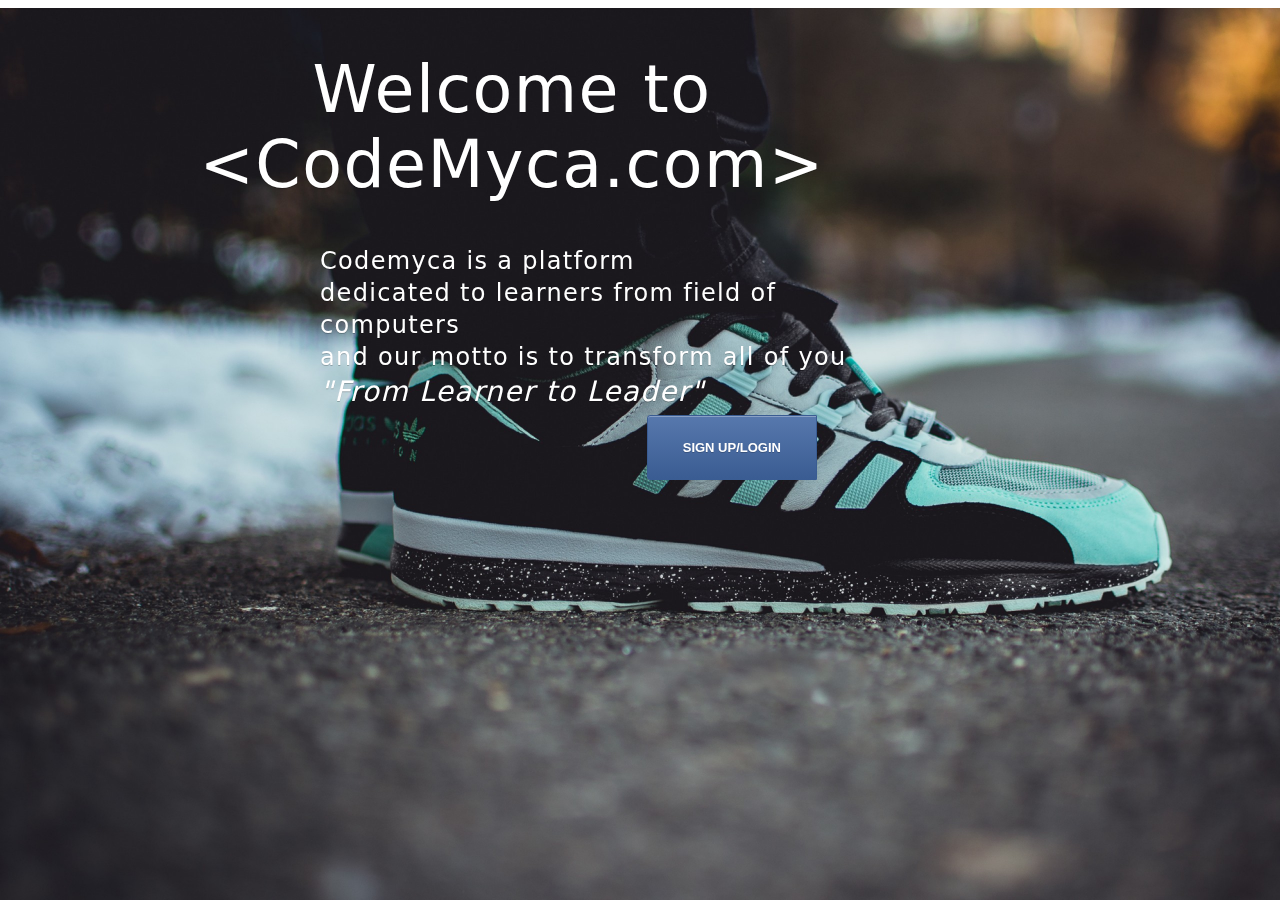
<file: index.html>
<!DOCTYPE html>
<html>
<head>
	
	
	<link rel="stylesheet" type="text/css" href="test.css">
	<title>CodeMYCA</title>
	<style type="text/css">
	#ran:hover
	{
		text-shadow:0 0 1px blue;

	}
	
	</style>
</head>
<body>
        <section id="intro">
			<div class="main" id="main">
				<h1 align="center">Welcome to <span id="ran">&ltCodeMyca.com&gt</span></h1>	
				<h2> Codemyca is a platform <Br> dedicated to learners from field of computers<Br> and our motto is to transform all of you<Br><font style="font-style:italic; font-size:28px;">"From Learner to Leader"</font></h2>
			</div>		
			<section id="sign" class="sign">
				<a href="login.php" title="Login"><button id="login" class="sign" >Sign Up/Login</button></a>
			</section>

	</section>	
</body>
</html>
</file>
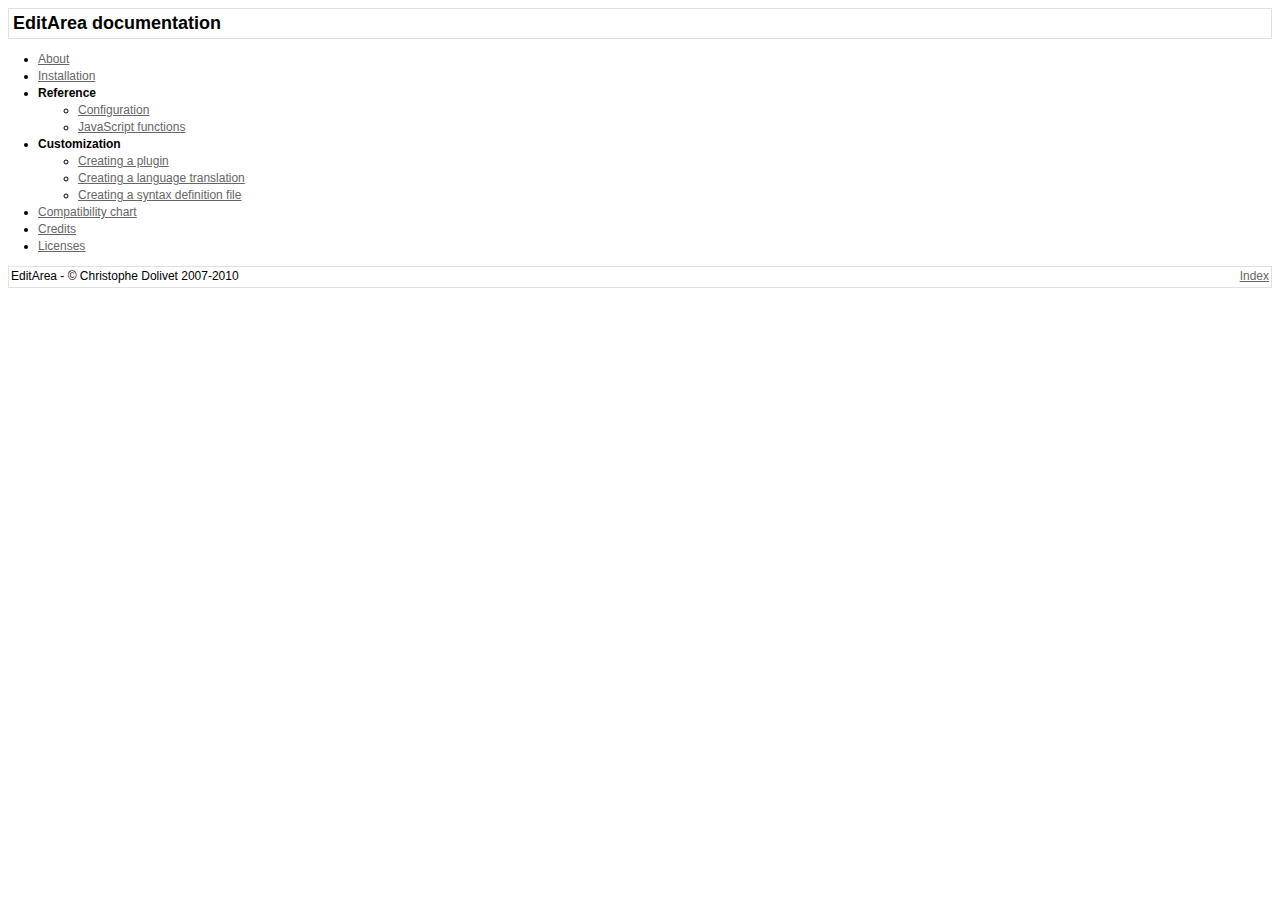
<file: editarea_0_8_2/docs/index.html>
<?xml version="1.0" encoding="UTF-8"?>
<!DOCTYPE html PUBLIC "-//W3C//DTD XHTML 1.1//EN" "http://www.w3.org/TR/xhtml11/DTD/xhtml11.dtd">
<html xmlns="http://www.w3.org/1999/xhtml" xml:lang="en" >
<head>
	<title>EditArea documentation</title>
	<meta http-equiv="Content-Type" content="text/html; charset=utf-8" />
	<link href="doc_style.css" rel="stylesheet" type="text/css" />
</head>
<body>
	<div class='header'>
		<h1>EditArea documentation</h1>
	</div>
	<div class='content'>
		<ul>
			<li><a href='about.html'>About</a></li>
			<li><a href='installation.html'>Installation</a></li>
			<li><strong>Reference</strong>
				<ul>
					<li><a href='configuration.html'>Configuration</a></li>
					<li><a href='javascript_functions.html'>JavaScript functions</a></li>
				</ul>
			</li>
			<li><strong>Customization</strong>
				<ul>
					<li><a href='customization_plugin.html'>Creating a plugin</a></li>
					<li><a href='customization_language.html'>Creating a language translation</a></li>
					<li><a href='customization_syntax.html'>Creating a syntax definition file</a></li>
				</ul>
			</li>
			<li><a href='compatibility.html'>Compatibility chart</a></li>
			<li><a href='credits.html'>Credits</a></li>
			<li><a href='license.html'>Licenses</a></li>
		</ul>
	</div>
	<div class='footer'>
		<div class="indexlink"><a href="index.html">Index</a></div>	
		<div class='copyright'>EditArea - &copy; Christophe Dolivet 2007-2010</div>
		<br style="clear: both" />
	</div>
</body>
</html>
</file>
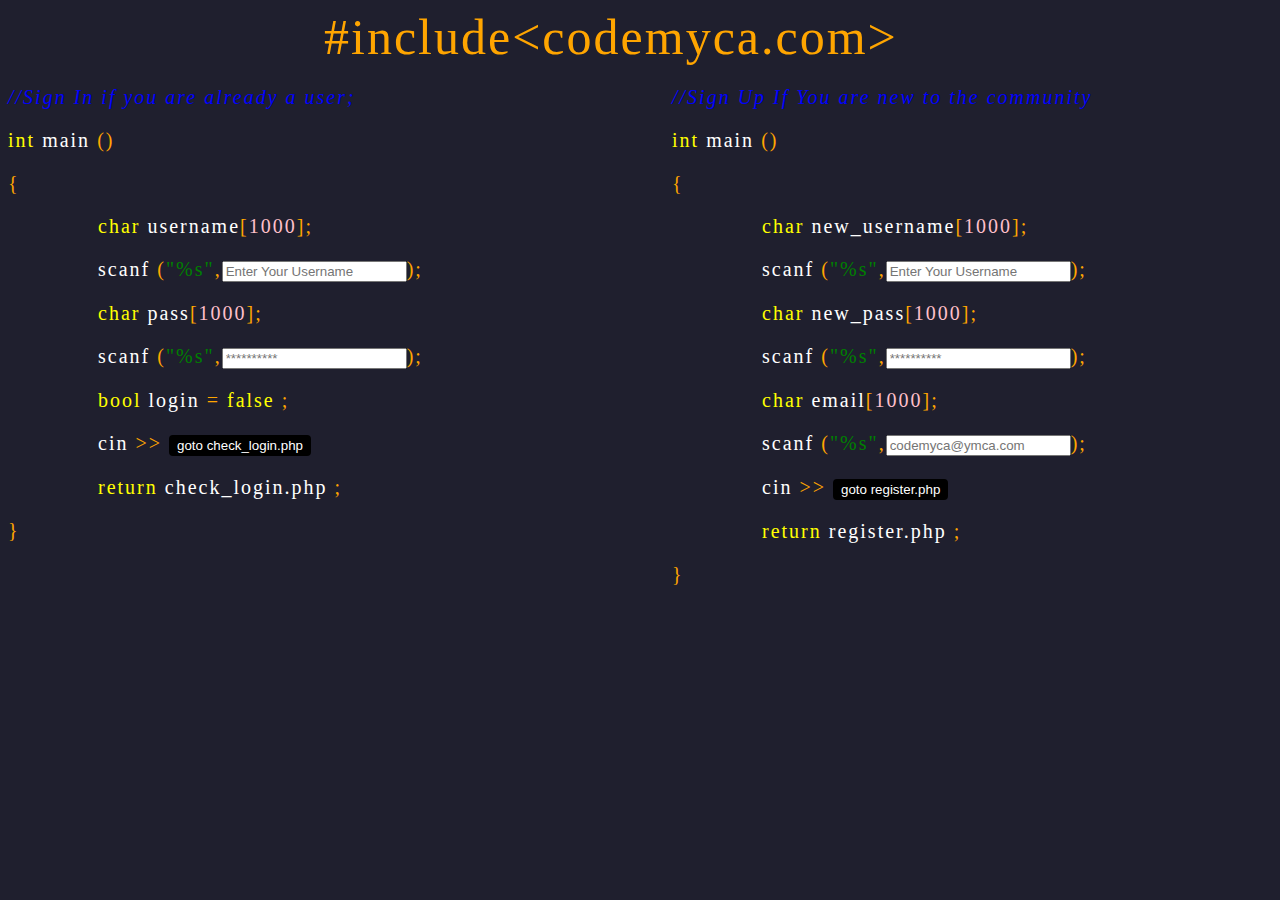
<file: login.html>
<!DOCTYPE HTML>
<head>
<title>May We Have your login details?</title>
<style type="text/css">
	body
	{
		background-color: #1F1F2E;
	}
	#left
	{
		width: 600px;
		float: left;
	}
	#right
	{
		float: right;
		width: 600px;
	}
	#header
	{
		margin-left:25%; 
		font-size: 50px;
		color: orange;
		letter-spacing: 2px;
	}
	#header_comment
	{
		font-style: italic;
		color: blue;
		letter-spacing: 2px;
				font-size: 20px;

	}
	#int_main
	{
		color: orange;
		letter-spacing: 2px;
		font-size: 20px;
	}
	#ob,#cb
	{
		color: orange;
				font-size: 20px;

	}
	#login,#signup
	{
		font-size: 20px;
		letter-spacing: 2px;
		margin-left: 15%;
	}
	#uerror,#perror,#uerrors,#perrors,#errors
	{
		font-size: 18px;
		font-style: italic;
		font-family: georgia;
		color: #2EB8E6;
	}
	#goto,#sign_up
	{
		border-style: solid;
		background-color: black;
		border-color: black;
		color: white;
		border-radius: 4px;
	}
	#goto:hover,#sign_up:hover
	{
		border-style: solid;
		background-color: white;
		border-color: white;
		color: black;
		border-radius: 4px;
	}
	</style>
</head>
<body>
<div id="main">
<div id="header">#include&ltcodemyca.com&gt</div>

	<div id="left">
			
		<p id="header_comment">
			//Sign In if you are already a user;
		</p>
		<p id="int_main">
			<font color="yellow">int</font><font color="white"> main </font>()
		</p>
		<p id="ob">
			{
		</p>
		<form id="login" method="post">
		<p id="us"><font color="yellow">char</font><font color="white"> username</font><font color="orange">[</font><font color="pink">1000</font><font color="orange">];</font></p>
		<p id="su">
			<font color="white">scanf </font><font color="orange">(</font><font color="green">"%s"</font><font color="orange">,</font><input type="text" id="username" class="username" name="username" placeholder="Enter Your Username" autocomplete="on" onchange="javscript:verify_username('username');" /><font color="orange">);</font>
			<div id="uerror" style="display:none;">
				//if(strlen(username)&lt4)
				</br>
				//cout&lt&lt"Username Can't be less than 4 characters";
			</div>
		</p>
		<p id="ps">
			<font color="yellow">char</font><font color="white"> pass</font><font color="orange">[</font><font color="pink">1000</font><font color="orange">];</font>
		</p>
		<p id="sp">
			<font color="white">scanf </font><font color="orange">(</font><font color="green">"%s"</font><font color="orange">,</font><input type="password" id="pass" class="pass" name="pass" placeholder="**********" onchange="javascript:verify_password('pass');" autocomplete="on"/><font color="orange">);</font>
			<div id="perror" style="display:none;">
				//if(strlen(pass)&lt7)
				</br>
				//cout&lt&lt" password length cant be left less than 7 charcters";
			</div>
		</p>
		<p id="ls">
			<font color="yellow">bool</font>
			<font  color="white"> login</font>
			<font color="orange">=</font>
			<font color="yellow">false</font>
			<font color="orange">;</font>
		</p>
		<p id="sl">
			<font color="white">cin</font>
			<font color="orange">&gt&gt</font>
			<button id="goto" onclick="javascript:validate();">goto check_login.php</button>
		</p>
		<p id="return">
			<font color="yellow">return</font>
			<font color="white">check_login.php</font>
			<font color="orange">;</font>
		</p>
		</form>
		<p id="cb">}</p>
	</div>
	<div id="right">
		<p id="header_comment">//Sign Up If You are new to the community</p>
		<p id="int_main">
			<font color="yellow">int</font><font color="white"> main </font>()
		</p>
		<p id="ob">
			{
		</p>
		<form id="signup" method="post">
		<p id="us"><font color="yellow">char</font><font color="white"> new_username</font><font color="orange">[</font><font color="pink">1000</font><font color="orange">];</font></p>
		<p id="su">
			<font color="white">scanf </font><font color="orange">(</font><font color="green">"%s"</font><font color="orange">,</font><input type="text" id="user" class="user" name="user" placeholder="Enter Your Username" autocomplete="on" onchange="javscript:verify_user('user');" /><font color="orange">);</font>
			<div id="uerrors" style="display:none;">
				//if(strlen(username)&lt4)
				</br>
				//cout&lt&lt"Username Can't be less than 4 charcaters";
			</div>
		</p>
		<p id="ps">
			<font color="yellow">char</font><font color="white"> new_pass</font><font color="orange">[</font><font color="pink">1000</font><font color="orange">];</font>
		</p>
		<p id="sp">
			<font color="white">scanf </font><font color="orange">(</font><font color="green">"%s"</font><font color="orange">,</font><input type="password" id="password" class="password" name="password" placeholder="**********" onchange="javascript:verify_pass('password');"/><font color="orange">);</font>
			<div id="perrors" style="display:none;">
				//if(strlen(pass)&lt7)
				</br>
				//cout&lt&lt"password length cant be left less than 7 charcters";
			</div>
		</p>
		<p id="mail">
			<font color="yellow">char</font><font color="white"> email</font><font color="orange">[</font><font color="pink">1000</font><font color="orange">];</font>
		</p>
		<p id="mail">
			<font color="white">scanf </font><font color="orange">(</font><font color="green">"%s"</font><font color="orange">,</font><input type="email" id="email" class="email" name="email" placeholder="codemyca@ymca.com" onchange="javascript:verify_email('email');"/><font color="orange">);</font>
			<div id="errors" style="display:none;">
				//if(!email_format(email))
				</br>
				//cout&lt&lt"Please Enter a valid Email address";
			</div>
		</p>
		<p id="sl">
			<font color="white">cin</font>
			<font color="orange">&gt&gt</font>
			<button id="sign_up" onclick="javascript:verify();">goto register.php</button>
		</p>
		<p id="return">
			<font color="yellow">return</font>
			<font color="white">register.php</font>
			<font color="orange">;</font>
		</p>

		</form>
		<p id="cb">}</p>
	</div>
</div>
</body>
<script type="text/javascript" src='validate.js'>
	</script>
</html>
</file>
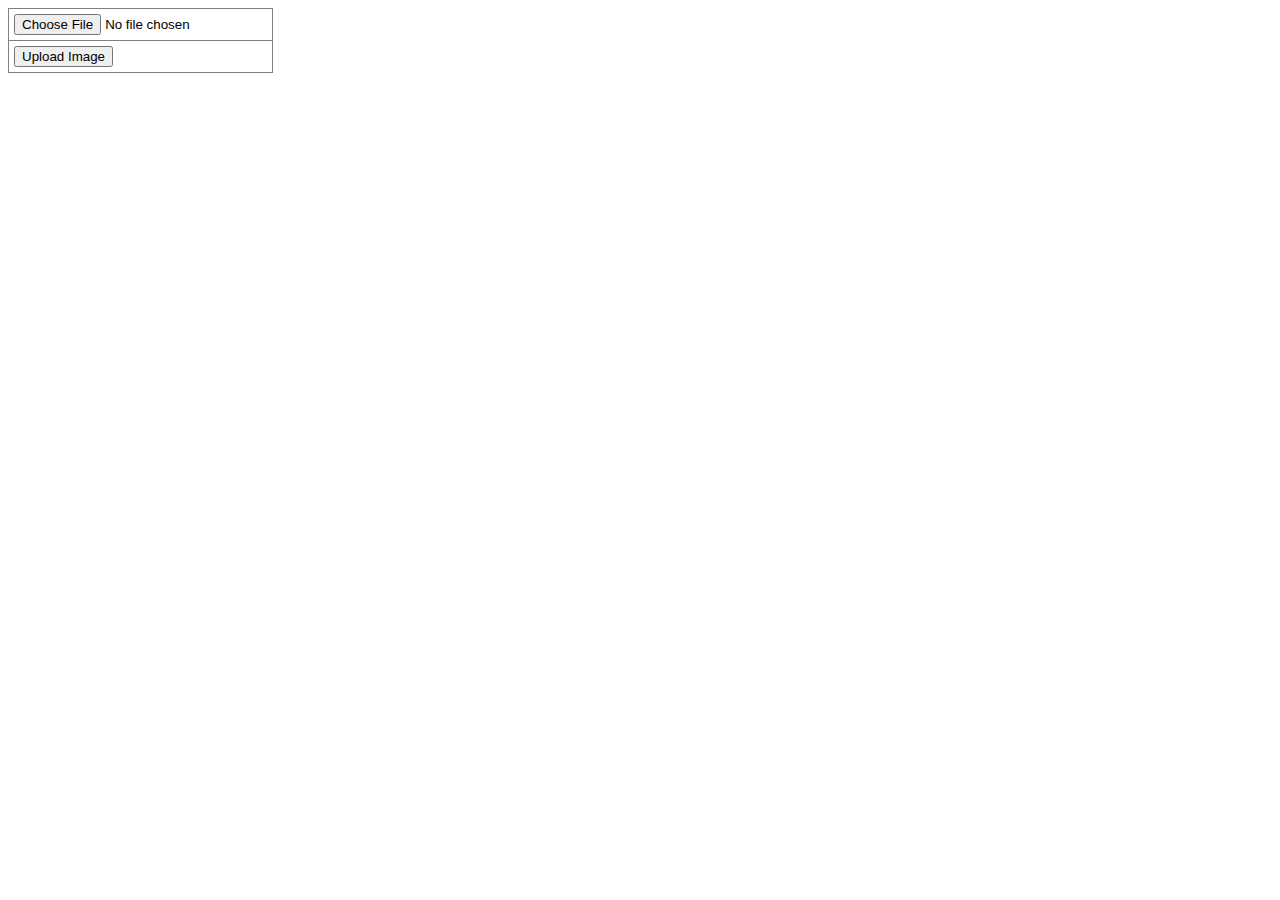
<file: test.html>
<!DOCTYPE HTML>
<html>
<head>
	<title>
		insert and retriev thorugh db
	</title>
	<style type="text/css">
			#main
			{
				height: 100%;
			}
	</style>
</head>
<body>
	<div id="main">
		 
<form action="/codemyca/saveimage.php" enctype="multipart/form-data" method="post">

<table style="border-collapse: collapse; font: 12px Tahoma;" border="1" cellspacing="5" cellpadding="5">
<tbody><tr>
<td>
<input name="uploadedimage" type="file">
</td>

</tr>

<tr>
<td>
<input name="Upload Now" type="submit" value="Upload Image">
</td>
</tr>


</tbody></table>

</form>
	</div>
</body>
</html>
</file>
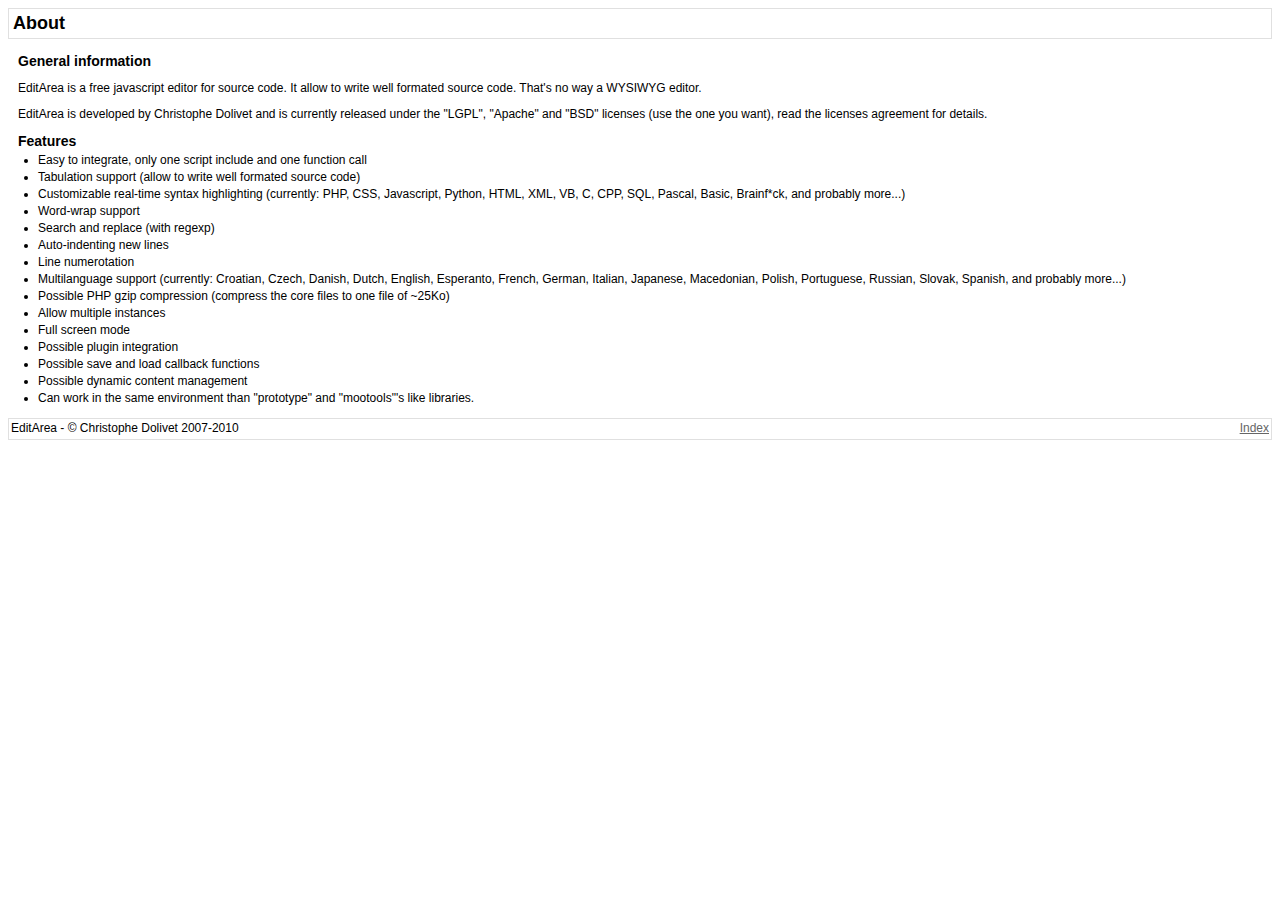
<file: editarea_0_8_2/docs/about.html>
<?xml version="1.0" encoding="UTF-8"?>
<!DOCTYPE html PUBLIC "-//W3C//DTD XHTML 1.1//EN" "http://www.w3.org/TR/xhtml11/DTD/xhtml11.dtd">
<html xmlns="http://www.w3.org/1999/xhtml" xml:lang="en" >
<head>
	<title>EditArea documentation</title>
	<meta http-equiv="Content-Type" content="text/html; charset=utf-8" />
	<link href="doc_style.css" rel="stylesheet" type="text/css" />
</head>
<body>
	<div class='header'>
		<h1>About</h1>
	</div>
	<div class='content'>
		<h2>General information</h2>
		<p>EditArea is a free javascript editor for source code. It allow to write 
			well formated source code. That's no way a WYSIWYG editor.
		</p>
		<p>
			EditArea is developed by Christophe Dolivet  
			 and is currently released 
			under the "LGPL", "Apache" and "BSD" licenses (use the one you want), read the licenses agreement for details.
		</p>
		<h2>Features</h2>
		<ul>
			<li>Easy to integrate, only one script include and one function call</li>
			<li>Tabulation support (allow to write well formated source code)</li>
			<li>Customizable real-time syntax highlighting (currently: PHP, CSS, Javascript, Python, HTML, XML, VB, C, CPP, SQL, Pascal, Basic, Brainf*ck, and probably more...)</li>
			<li>Word-wrap support</li>
			<li>Search and replace (with regexp)</li>
			<li>Auto-indenting new lines</li>
			<li>Line numerotation</li>
			<li>Multilanguage support (currently: Croatian, Czech, Danish, Dutch, English, Esperanto, French, German, Italian, Japanese, Macedonian, Polish, Portuguese, Russian, Slovak, Spanish, and probably more...)</li>
			<li>Possible PHP gzip compression (compress the core files to one file of ~25Ko)</li>
			<li>Allow multiple instances</li>
			<li>Full screen mode</li>
			<li>Possible plugin integration</li>
			<li>Possible save and load callback functions</li>
			<li>Possible dynamic content management</li>
			<li>Can work in the same environment than "prototype" and "mootools"'s like libraries.</li>
		</ul>
		
	</div>
	<div class='footer'>
		<div class="indexlink"><a href="index.html">Index</a></div>	
		<div class='copyright'>EditArea - &copy; Christophe Dolivet 2007-2010</div>
		<br style="clear: both" />
	</div>
</body>
</html>
</file>
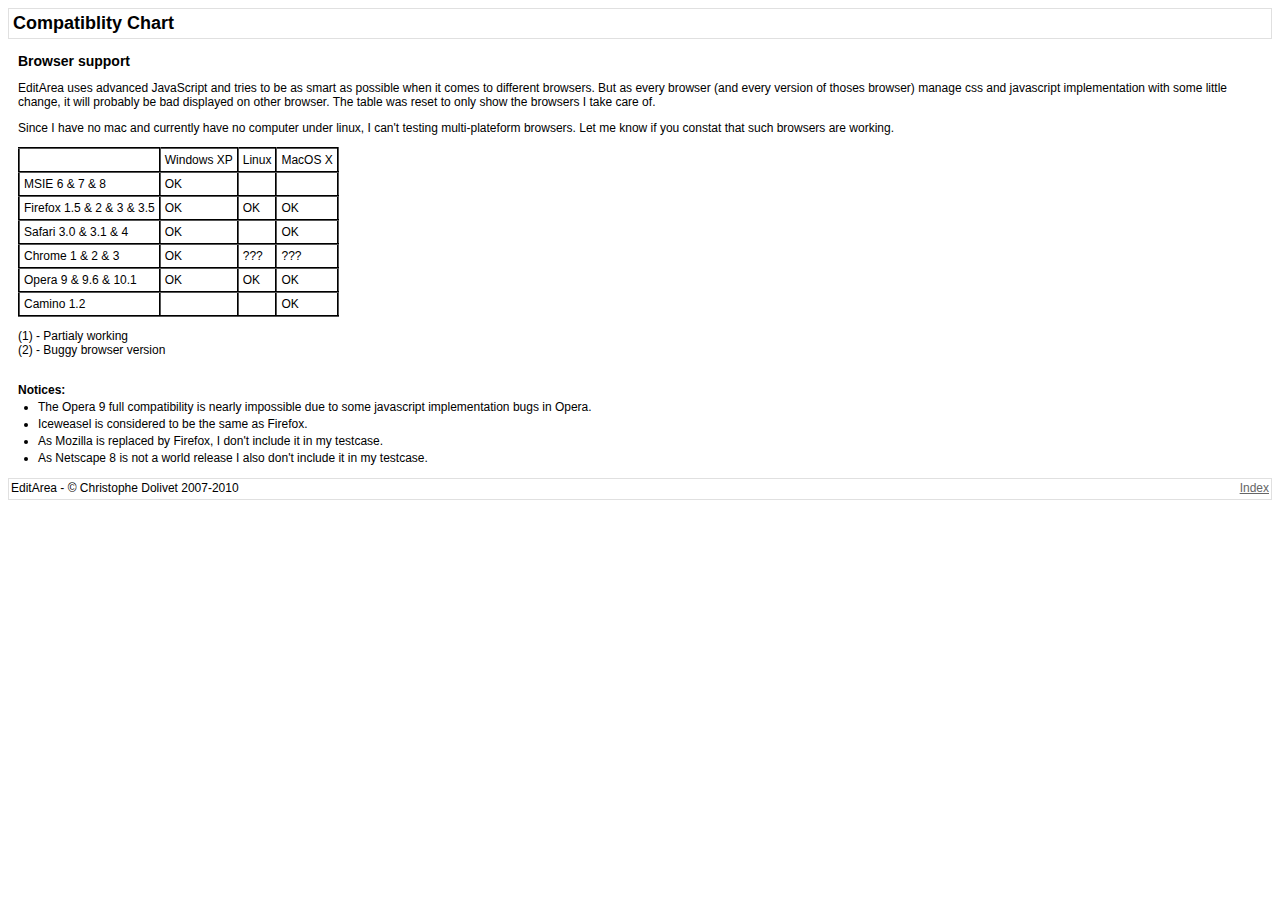
<file: editarea_0_8_2/docs/compatibility.html>
<?xml version="1.0" encoding="UTF-8"?>
<!DOCTYPE html PUBLIC "-//W3C//DTD XHTML 1.1//EN" "http://www.w3.org/TR/xhtml11/DTD/xhtml11.dtd">
<html xmlns="http://www.w3.org/1999/xhtml" xml:lang="en" >
<head>
	<title>EditArea documentation</title>
	<meta http-equiv="Content-Type" content="text/html; charset=utf-8" />
	<link href="doc_style.css" rel="stylesheet" type="text/css" />
</head>
<body>
	<div class='header'>
		<h1>Compatiblity Chart</h1>
	</div>
	<div class='content'>
		<h2>Browser support</h2>
		<p>EditArea uses advanced JavaScript and tries to be as smart as possible when it comes to 
			different browsers. But as every browser (and every version of thoses browser) manage 
			css and javascript implementation with some little change, it will probably be bad 
			displayed on other browser. 
			The table was reset to only show the browsers I take care of.
		</p>

		<p>	Since I have no mac and currently have no computer under linux, I can't testing multi-plateform browsers.
			Let me know if you constat that such browsers are working.
		</p>
		<p>
			<table border="1" cellspacing="0" cellpadding="4">
				<tr>
					<td>&nbsp;</td>
					<td>Windows XP</td>
					<td>Linux</td>
					<td>MacOS X</td>
				</tr>
				<tr>
					<td>MSIE 6 & 7 & 8</td>
					<td>OK</td>
					<td>&nbsp;</td>
					<td>&nbsp;</td>
				</tr>
				<tr>
					<td>Firefox 1.5 & 2 & 3 & 3.5</td>
					<td>OK</td>
					<td>OK</td>
					<td>OK</td>
				</tr>
				<tr>
					<td>Safari 3.0 & 3.1 & 4</td>
					<td>OK</td>
					<td>&nbsp;</td>
					<td>OK</td>
				</tr>
				<tr>
					<td>Chrome 1 & 2 & 3</td>
					<td>OK</td>
					<td>???</td>
					<td>???</td>
				</tr>
				<tr>
					<td>Opera 9 & 9.6 & 10.1</td>
					<td>OK</td>
					<td>OK</td>
					<td>OK</td>
				</tr>
				<tr>
					<td>Camino 1.2</td>
					<td>&nbsp;</td>
					<td>&nbsp;</td>
					<td>OK</td>
				</tr>
			</table>
		</p>
		<p>
			(1) - Partialy working<br />
			(2) - Buggy browser version
		</p>
		<br />
		<strong>Notices:</strong>
		<ul>
			<li>The Opera 9 full compatibility is nearly impossible due to some javascript implementation bugs in Opera.</li>
			<li>Iceweasel is considered to be the same as Firefox.</li>
			<li>As Mozilla is replaced by Firefox, I don't include it in my testcase.</li>
			<li>As Netscape 8 is not a world release I also don't include it in my testcase.</li>
		</ul>
	</div>
	<div class='footer'>
		<div class="indexlink"><a href="index.html">Index</a></div>	
		<div class='copyright'>EditArea - &copy; Christophe Dolivet 2007-2010</div>
		<br style="clear: both" />
	</div>
</body>
</html>
</file>
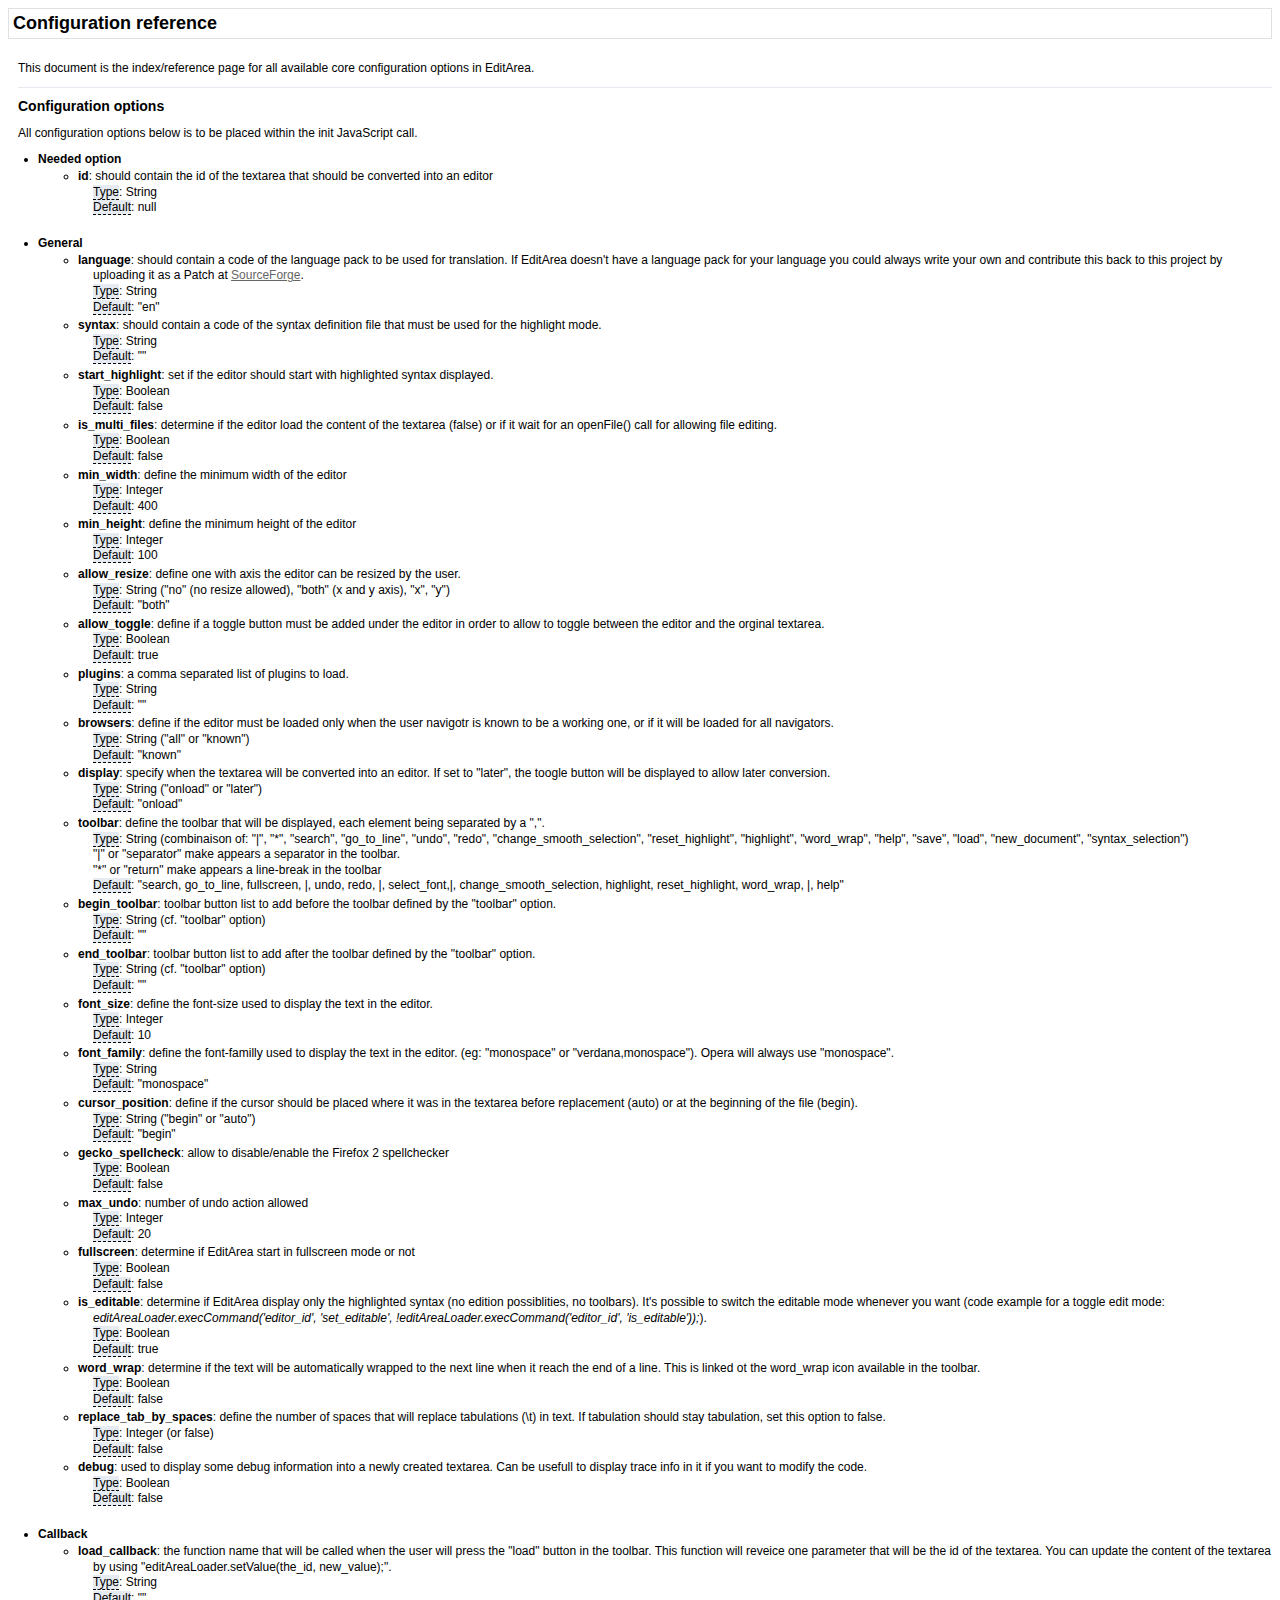
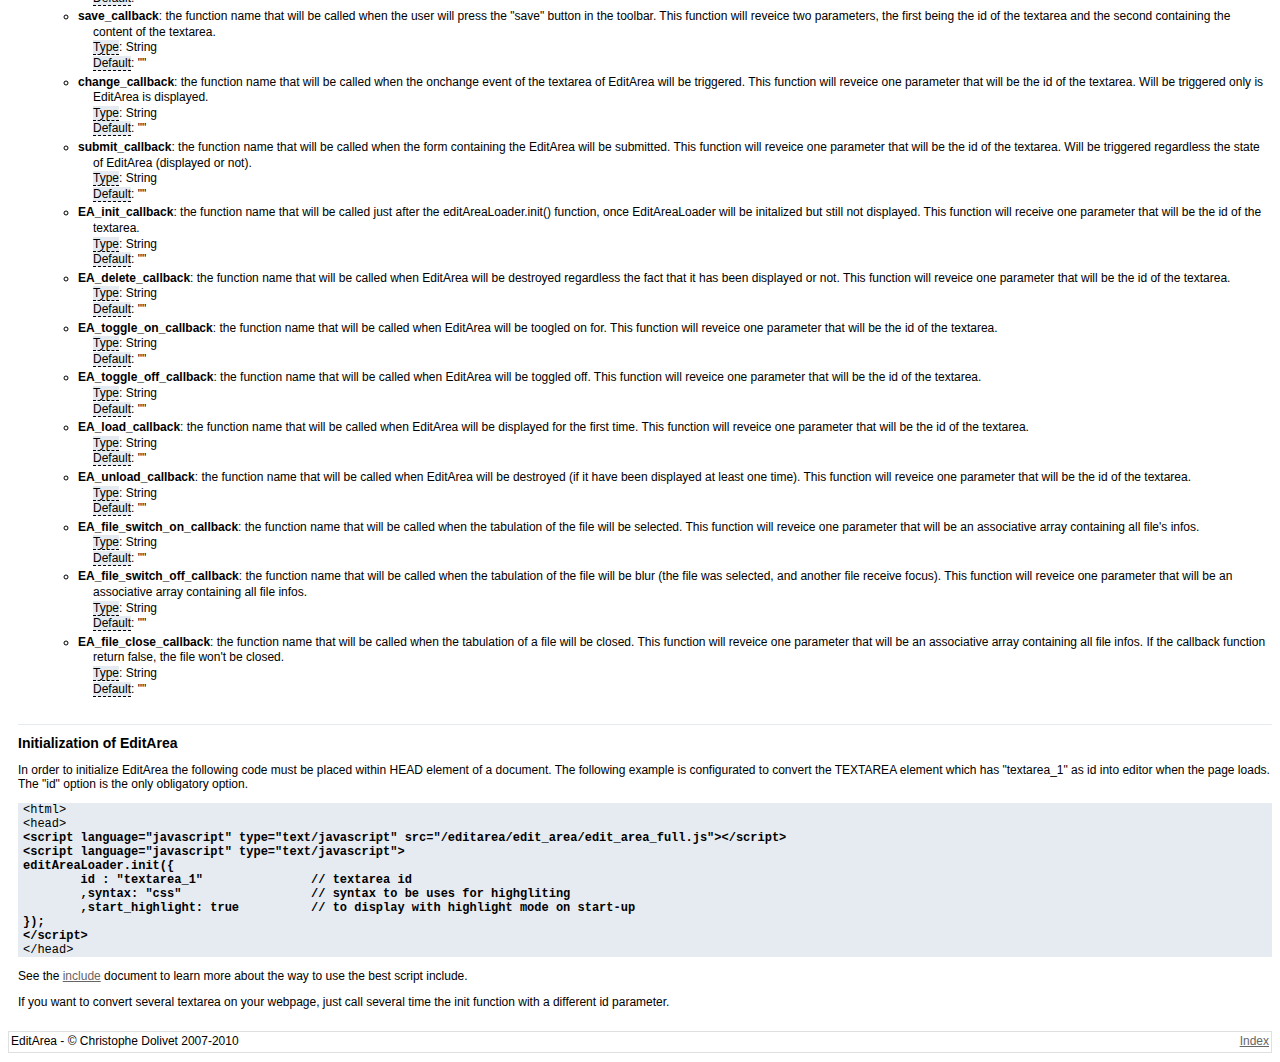
<file: editarea_0_8_2/docs/configuration.html>
<?xml version="1.0" encoding="UTF-8"?>
<!DOCTYPE html PUBLIC "-//W3C//DTD XHTML 1.1//EN" "http://www.w3.org/TR/xhtml11/DTD/xhtml11.dtd">
<html xmlns="http://www.w3.org/1999/xhtml" xml:lang="en" >
<head>
	<title>EditArea documentation</title>
	<meta http-equiv="Content-Type" content="text/html; charset=utf-8" />
	<link href="doc_style.css" rel="stylesheet" type="text/css" />
</head>
<body>
	<div class='header'>
		<h1>Configuration reference</h1>
	</div>
	<div class='content'>
		<p>This document is the index/reference page for all available core configuration 
			options in EditArea.</p>
		<div class="separator"></div>
		
		<h2>Configuration options</h2>
		<p>All configuration options below is to be placed within the init JavaScript call.<br />
		<ul class='optionlist'>
			<li><strong>Needed option</strong>
				<ul>
					<li><strong>id</strong>: should contain the id of the textarea that should be converted into an editor
						<br /><span class='underline'>Type</span>: String
						<br /><span class='underline'>Default</span>: null</li>
				</ul>
				<br />
			</li>
			<li><strong>General</strong>
				<ul>
				<li><strong>language</strong>: should contain a code of the language pack to be used for translation. If EditArea doesn't have a language pack for your language you could always write your own and contribute this back to this project by uploading it as a Patch at <a href='http://sourceforge.net/projects/editarea/'>SourceForge</a>.
						<br /><span class='underline'>Type</span>: String
						<br /><span class='underline'>Default</span>: "en"
					</li>
					<li><strong>syntax</strong>: should contain a code of the syntax definition file that must be used for the highlight mode.
						<br /><span class='underline'>Type</span>: String
						<br /><span class='underline'>Default</span>: ""
					</li>
					<li><strong>start_highlight</strong>: set if the editor should start with highlighted syntax displayed.
						<br /><span class='underline'>Type</span>: Boolean
						<br /><span class='underline'>Default</span>: false
					</li>
					<li><strong>is_multi_files</strong>: determine if the editor load the content of the textarea (false) or if it wait for an openFile() call for allowing file editing.
						<br /><span class='underline'>Type</span>: Boolean
						<br /><span class='underline'>Default</span>: false
					</li>
					<li><strong>min_width</strong>: define the minimum width of the editor
						<br /><span class='underline'>Type</span>: Integer
						<br /><span class='underline'>Default</span>: 400
					</li>			
					<li><strong>min_height</strong>: define the minimum height of the editor
						<br /><span class='underline'>Type</span>: Integer
						<br /><span class='underline'>Default</span>: 100
					</li>			
					<li><strong>allow_resize</strong>: define one with axis the editor can be resized by the user.
						<br /><span class='underline'>Type</span>: String ("no" (no resize allowed), "both" (x and y axis), "x", "y")
						<br /><span class='underline'>Default</span>: "both"
					</li>
					<li><strong>allow_toggle</strong>: define if a toggle button must be added under the editor in order to allow to toggle between the editor and the orginal textarea.
						<br /><span class='underline'>Type</span>: Boolean
						<br /><span class='underline'>Default</span>: true
					</li>
					<li><strong>plugins</strong>: a comma separated list of plugins to load.
						<br /><span class='underline'>Type</span>: String 
						<br /><span class='underline'>Default</span>: ""
					</li>
					<li><strong>browsers</strong>: define if the editor must be loaded only when the user navigotr is known to be a working one, or if it will be loaded for all navigators.
						<br /><span class='underline'>Type</span>: String ("all" or "known")
						<br /><span class='underline'>Default</span>: "known"
					</li>
					<li><strong>display</strong>: specify when the textarea will be converted into an editor. If set to &quot;later&quot;, the toogle button will be displayed to allow later conversion. 
						<br /><span class='underline'>Type</span>: String ("onload" or "later")
						<br /><span class='underline'>Default</span>: "onload"
					</li>
					<li><strong>toolbar</strong>: define the toolbar that will be displayed, each element being separated by a ",".
						<br /><span class='underline'>Type</span>: String (combinaison of: "|", "*", "search", "go_to_line", "undo", "redo", "change_smooth_selection", "reset_highlight", "highlight", "word_wrap", "help", "save", "load", "new_document", "syntax_selection")
						<br />"|" or "separator" make appears a separator in the toolbar.
						<br />"*" or "return" make appears a line-break in the toolbar
						<br /><span class='underline'>Default</span>: "search, go_to_line, fullscreen, |, undo, redo, |, select_font,|, change_smooth_selection, highlight, reset_highlight, word_wrap, |, help"
					</li>
					<li><strong>begin_toolbar</strong>: toolbar button list to add before the toolbar defined by the "toolbar" option.
						<br /><span class='underline'>Type</span>: String (cf. "toolbar" option)
						<br /><span class='underline'>Default</span>: ""
					</li>
					<li><strong>end_toolbar</strong>: toolbar button list to add after the toolbar defined by the "toolbar" option.
						<br /><span class='underline'>Type</span>: String (cf. "toolbar" option)
						<br /><span class='underline'>Default</span>: ""
					</li>
					<li><strong>font_size</strong>: define the font-size used to display the text in the editor.
						<br /><span class='underline'>Type</span>: Integer
						<br /><span class='underline'>Default</span>: 10
					</li>
					<li><strong>font_family</strong>: define the font-familly used to display the text in the editor. (eg: "monospace" or "verdana,monospace"). Opera will always use "monospace".
						<br /><span class='underline'>Type</span>: String
						<br /><span class='underline'>Default</span>: "monospace"
					</li>
					<li><strong>cursor_position</strong>: define if the cursor should be placed where it was in the textarea before replacement (auto) or at the beginning of the file (begin).
						<br /><span class='underline'>Type</span>: String ("begin" or "auto")
						<br /><span class='underline'>Default</span>: "begin"
					</li>
					<li><strong>gecko_spellcheck</strong>: allow to disable/enable the Firefox 2 spellchecker
						<br /><span class='underline'>Type</span>: Boolean
						<br /><span class='underline'>Default</span>: false
					</li>
					<li><strong>max_undo</strong>: number of undo action allowed
						<br /><span class='underline'>Type</span>: Integer
						<br /><span class='underline'>Default</span>: 20
					</li>
					<li><strong>fullscreen</strong>: determine if EditArea start in fullscreen mode or not
						<br /><span class='underline'>Type</span>: Boolean
						<br /><span class='underline'>Default</span>: false
					</li>
					<li><strong>is_editable</strong>: determine if EditArea display only the highlighted syntax (no edition possiblities, no toolbars). 
							It's possible to switch the editable mode whenever you want (code example for a toggle edit mode: 	<em>editAreaLoader.execCommand('editor_id', 'set_editable', !editAreaLoader.execCommand('editor_id', 'is_editable'));</em>).
						<br /><span class='underline'>Type</span>: Boolean
						<br /><span class='underline'>Default</span>: true
					</li>
					<li><strong>word_wrap</strong>: determine if the text will be automatically wrapped to the next line when it reach the end of a line. This is linked ot the word_wrap icon available in the toolbar.
							
						<br /><span class='underline'>Type</span>: Boolean
						<br /><span class='underline'>Default</span>: false
					</li>
					<li><strong>replace_tab_by_spaces</strong>: define the number of spaces that will replace tabulations (\t) in text. If tabulation should stay tabulation, set this option to false.
						<br /><span class='underline'>Type</span>: Integer (or false)
						<br /><span class='underline'>Default</span>: false
					</li>
					<li><strong>debug</strong>: used to display some debug information into a newly created textarea. Can be usefull to display trace info in it if you want to modify the code.
						<br /><span class='underline'>Type</span>: Boolean
						<br /><span class='underline'>Default</span>: false
					</li>
				</ul>
				<br />
			</li>
			<li><strong>Callback</strong>
				<ul>
					<li><strong>load_callback</strong>: the function name that will be called when the user will press the "load" button in the toolbar. This function will reveice one parameter that will be the id of the textarea. You can update the content of the textarea by using "editAreaLoader.setValue(the_id, new_value);".
						<br /><span class='underline'>Type</span>: String
						<br /><span class='underline'>Default</span>: ""
					</li>
					<li><strong>save_callback</strong>: the function name that will be called when the user will press the "save" button in the toolbar. This function will reveice two parameters, the first being the id of the textarea and the second containing the content of the textarea.
						<br /><span class='underline'>Type</span>: String
						<br /><span class='underline'>Default</span>: ""
					</li>
					<li><strong>change_callback</strong>: the function name that will be called when the onchange event of the textarea of EditArea will be triggered. This function will reveice one parameter that will be the id of the textarea. Will be triggered only is EditArea is displayed.
						<br /><span class='underline'>Type</span>: String
						<br /><span class='underline'>Default</span>: ""
					</li>
					<li><strong>submit_callback</strong>: the function name that will be called when the form containing the EditArea will be submitted. This function will reveice one parameter that will be the id of the textarea. Will be triggered regardless the state of EditArea (displayed or not).
						<br /><span class='underline'>Type</span>: String
						<br /><span class='underline'>Default</span>: ""
					</li>
					<li><strong>EA_init_callback</strong>: the function name that will be called just after the editAreaLoader.init() function, once EditAreaLoader will be initalized but still not displayed. This function will receive one parameter that will be the id of the textarea.
						<br /><span class='underline'>Type</span>: String
						<br /><span class='underline'>Default</span>: ""
					</li>
					<li><strong>EA_delete_callback</strong>: the function name that will be called when EditArea will be destroyed regardless the fact that it has been displayed or not. This function will reveice one parameter that will be the id of the textarea.
						<br /><span class='underline'>Type</span>: String
						<br /><span class='underline'>Default</span>: ""
					</li>
					<li><strong>EA_toggle_on_callback</strong>: the function name that will be called when EditArea will be toogled on for. This function will reveice one parameter that will be the id of the textarea.
						<br /><span class='underline'>Type</span>: String
						<br /><span class='underline'>Default</span>: ""
					</li>
					<li><strong>EA_toggle_off_callback</strong>: the function name that will be called when EditArea will be toggled off. This function will reveice one parameter that will be the id of the textarea.
						<br /><span class='underline'>Type</span>: String
						<br /><span class='underline'>Default</span>: ""
					</li>
					<li><strong>EA_load_callback</strong>: the function name that will be called when EditArea will be displayed for the first time. This function will reveice one parameter that will be the id of the textarea.
						<br /><span class='underline'>Type</span>: String
						<br /><span class='underline'>Default</span>: ""
					</li>
					<li><strong>EA_unload_callback</strong>: the function name that will be called when EditArea will be destroyed (if it have been displayed at least one time).  This function will reveice one parameter that will be the id of the textarea.
						<br /><span class='underline'>Type</span>: String
						<br /><span class='underline'>Default</span>: ""
					</li>
					<li><strong>EA_file_switch_on_callback</strong>: the function name that will be called when the tabulation of the file will be selected. This function will reveice one parameter that will be an associative array containing all file's infos.
						<br /><span class='underline'>Type</span>: String
						<br /><span class='underline'>Default</span>: ""
					</li>
					<li><strong>EA_file_switch_off_callback</strong>: the function name that will be called when the tabulation of the file will be blur (the file was selected, and another file receive focus). This function will reveice one parameter that will be an associative array containing all file infos.
						<br /><span class='underline'>Type</span>: String
						<br /><span class='underline'>Default</span>: ""
					</li>
					<li><strong>EA_file_close_callback</strong>: the function name that will be called when the tabulation of a file will be closed. This function will reveice one parameter that will be an associative array containing all file infos. If the callback function return false, the file won't be closed.
						<br /><span class='underline'>Type</span>: String
						<br /><span class='underline'>Default</span>: ""
					</li>
				</ul>
				<br />
			</li>
		</ul>
		<div class="separator"></div>
		
		<h2>Initialization of EditArea</h2>
		<p>In order to initialize EditArea the following code must be placed within HEAD element
			of a document. The following example is configurated to convert the TEXTAREA element 
			which has &quot;textarea_1&quot; as id into editor when the page loads. The &quot;id&quot;
			option is the only obligatory option.
<pre>
&lt;html&gt;
&lt;head&gt;
<strong>&lt;script language=&quot;javascript&quot; type=&quot;text/javascript&quot; src=&quot;/editarea/edit_area/edit_area_full.js&quot;&gt;&lt;/script&gt;
&lt;script language=&quot;javascript&quot; type=&quot;text/javascript&quot;&gt;
editAreaLoader.init({
	id : &quot;textarea_1&quot;		// textarea id
	,syntax: "css"			// syntax to be uses for highgliting
	,start_highlight: true		// to display with highlight mode on start-up
});
&lt;/script&gt;</strong>
&lt;/head&gt;
</pre>
		</p>
		<p>See the <a href='include.html'>include</a> document to learn more about the way to use the best script include.
		</p>
		<p>If you want to convert several textarea on your webpage, just call several time the init function with a different id parameter.</p>

	</div>
	<div class='footer'>
		<div class="indexlink"><a href="index.html">Index</a></div>	
		<div class='copyright'>EditArea - &copy; Christophe Dolivet 2007-2010</div>
		<br style="clear: both" />
	</div>
</body>
</html>
</file>
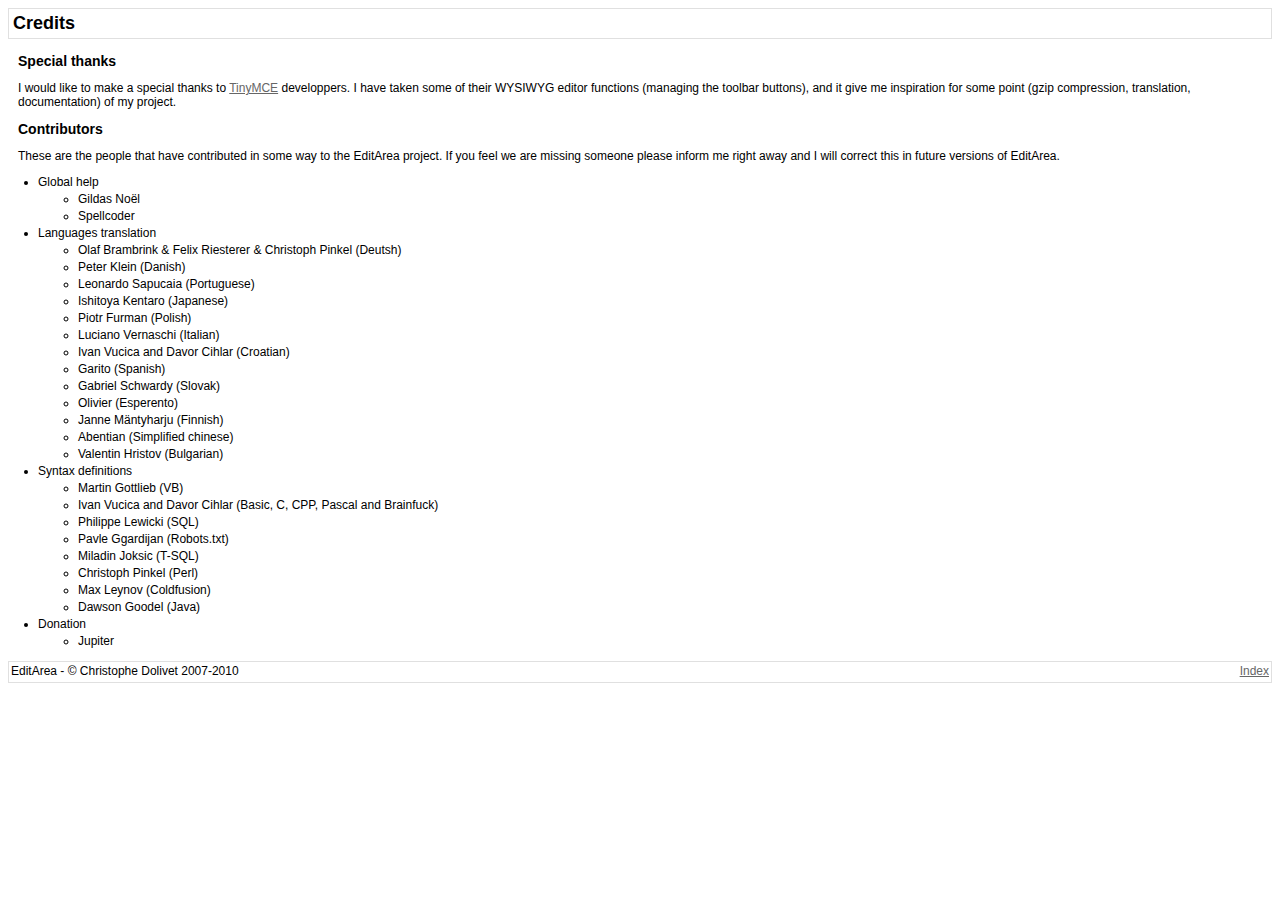
<file: editarea_0_8_2/docs/credits.html>
<?xml version="1.0" encoding="UTF-8"?>
<!DOCTYPE html PUBLIC "-//W3C//DTD XHTML 1.1//EN" "http://www.w3.org/TR/xhtml11/DTD/xhtml11.dtd">
<html xmlns="http://www.w3.org/1999/xhtml" xml:lang="en" >
<head>
	<title>EditArea documentation</title>
	<meta http-equiv="Content-Type" content="text/html; charset=utf-8" />
	<link href="doc_style.css" rel="stylesheet" type="text/css" />
</head>
<body>
	<div class='header'>
		<h1>Credits</h1>
	</div>
	<div class='content'>
		<h2>Special thanks</h2>		
		<p>
			I would like to make a special thanks to <a href='http://tinymce.moxiecode.com'>TinyMCE</a> 
			developpers. I have taken some of their WYSIWYG editor functions 
			(managing the toolbar buttons), 
			and it give me inspiration for some point (gzip compression, translation, documentation)
			of my project.
		</p>
		<h2>Contributors</h2>
		<p>	These are the people that have contributed in some way to the EditArea project. 
			If you feel we are missing someone please inform me right away and I will correct this 
			in future versions of EditArea.
		</p>
		<ul>
			<li>Global help
				<ul>
					<li>Gildas Noël</li>
					<li>Spellcoder</li>
				</ul>
			</li>
			<li>Languages translation
				<ul>
					<li>Olaf Brambrink &amp; Felix Riesterer &amp; Christoph Pinkel (Deutsh)</li>
					<li>Peter Klein (Danish)</li>
					<li>Leonardo Sapucaia (Portuguese)</li>
					<li>Ishitoya Kentaro (Japanese)</li>
					<li>Piotr Furman (Polish)</li>
					<li>Luciano Vernaschi (Italian)</li>
					<li>Ivan Vucica and Davor Cihlar (Croatian)</li>
					<li>Garito (Spanish)</li>
					<li>Gabriel Schwardy (Slovak)</li>
					<li>Olivier (Esperento)</li>
					<li>Janne Mäntyharju (Finnish)</li>
					<li>Abentian (Simplified chinese)</li>
					<li>Valentin Hristov (Bulgarian)</li>
				</ul>
			</li>
			<li>Syntax definitions
				<ul>
					<li>Martin Gottlieb (VB)</li>
					<li>Ivan Vucica and Davor Cihlar (Basic, C, CPP, Pascal and Brainfuck)</li>
					<li>Philippe Lewicki (SQL)</li>
					<li>Pavle Ggardijan (Robots.txt)</li>
					<li>Miladin Joksic (T-SQL)</li>
					<li>Christoph Pinkel (Perl)</li>
					<li>Max Leynov (Coldfusion)</li>
					<li>Dawson Goodel (Java)</li>
				</ul>
			</li>
			<li>Donation
				<ul>
					<li>Jupiter</li>
				</ul>
			</li>
		</ul>
	</div>
	<div class='footer'>
		<div class="indexlink"><a href="index.html">Index</a></div>	
		<div class='copyright'>EditArea - &copy; Christophe Dolivet 2007-2010</div>
		<br style="clear: both" />
	</div>
</body>
</html>
</file>
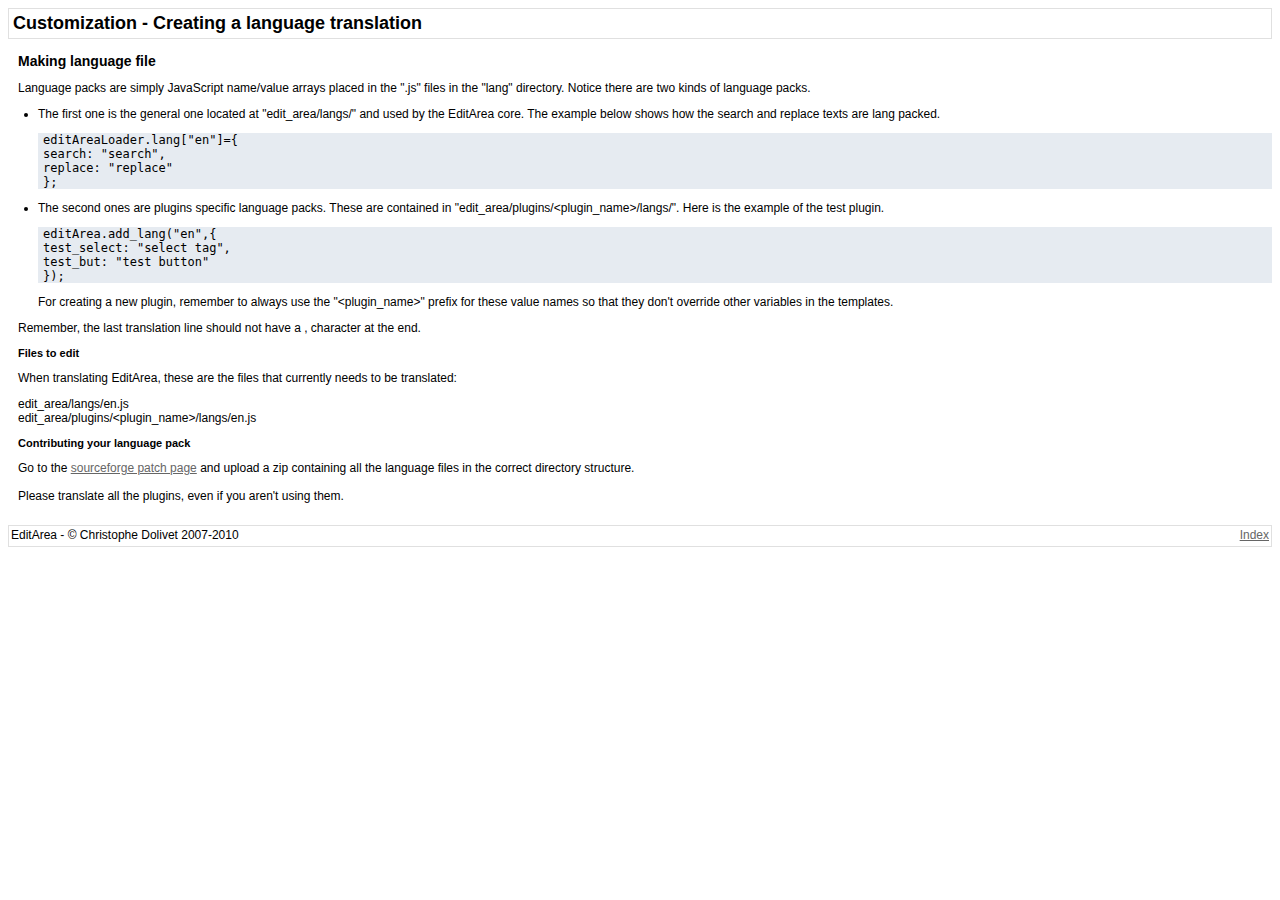
<file: editarea_0_8_2/docs/customization_language.html>
<?xml version="1.0" encoding="UTF-8"?>
<!DOCTYPE html PUBLIC "-//W3C//DTD XHTML 1.1//EN" "http://www.w3.org/TR/xhtml11/DTD/xhtml11.dtd">
<html xmlns="http://www.w3.org/1999/xhtml" xml:lang="en" >
<head>
	<title>EditArea documentation</title>
	<meta http-equiv="Content-Type" content="text/html; charset=utf-8" />
	<link href="doc_style.css" rel="stylesheet" type="text/css" />
</head>
<body>
	<div class='header'>
		<h1>Customization - Creating a language translation</h1>
	</div>
	<div class='content'>
		<h2>Making language file</h2>
	
		<p>Language packs are simply JavaScript name/value arrays placed in the &quot;.js&quot; 
		files in the &quot;lang&quot; directory. Notice there are two kinds of language packs.</p>
		<ul>
			<li><p>The first one is the general one located at &quot;edit_area/langs/&quot; and used by the EditArea core. 
			The example below shows how the search and	 replace texts are lang packed.</p>
<pre>editAreaLoader.lang["en"]={
search: "search",
replace: "replace"
};</pre>
			</li>
			<li><p>The second ones are plugins specific language packs. These are contained in 
			&quot;edit_area/plugins/&lt;plugin_name&gt;/langs/&quot;. Here is the example of the test plugin.</p>
<pre>editArea.add_lang("en",{
test_select: "select tag",
test_but: "test button"
});</pre>
				<p>For creating a new plugin, remember to always use the &quot;&lt;plugin_name&gt;&quot; 
				prefix for these value names so that they don't override other variables in the templates.
				</p>
			</li>
		</ul>
		<p>
			Remember, the last translation line should not have a , character at the end.
		</p>
		
		<h3>Files to edit</h3>
	
		<p>
			When translating EditArea, these are the files that currently needs to be translated:
		</p>
		<p>
			edit_area/langs/en.js<br />
			edit_area/plugins/&lt;plugin_name&gt;/langs/en.js<br />
		</p>
	
		<h3>Contributing your language pack</h3>
		<p>
			Go to the <a href="http://sourceforge.net/tracker/?atid=829999&group_id=164008&func=browse">sourceforge patch page</a>
			and upload a zip containing all the language files in the correct directory structure.<br /><br />
		
			Please translate all the plugins, even if you aren't using them.<br />
		</p>
	</div>
	<div class='footer'>
		<div class="indexlink"><a href="index.html">Index</a></div>	
		<div class='copyright'>EditArea - &copy; Christophe Dolivet 2007-2010</div>
		<br style="clear: both" />
	</div>
</body>
</html>
</file>
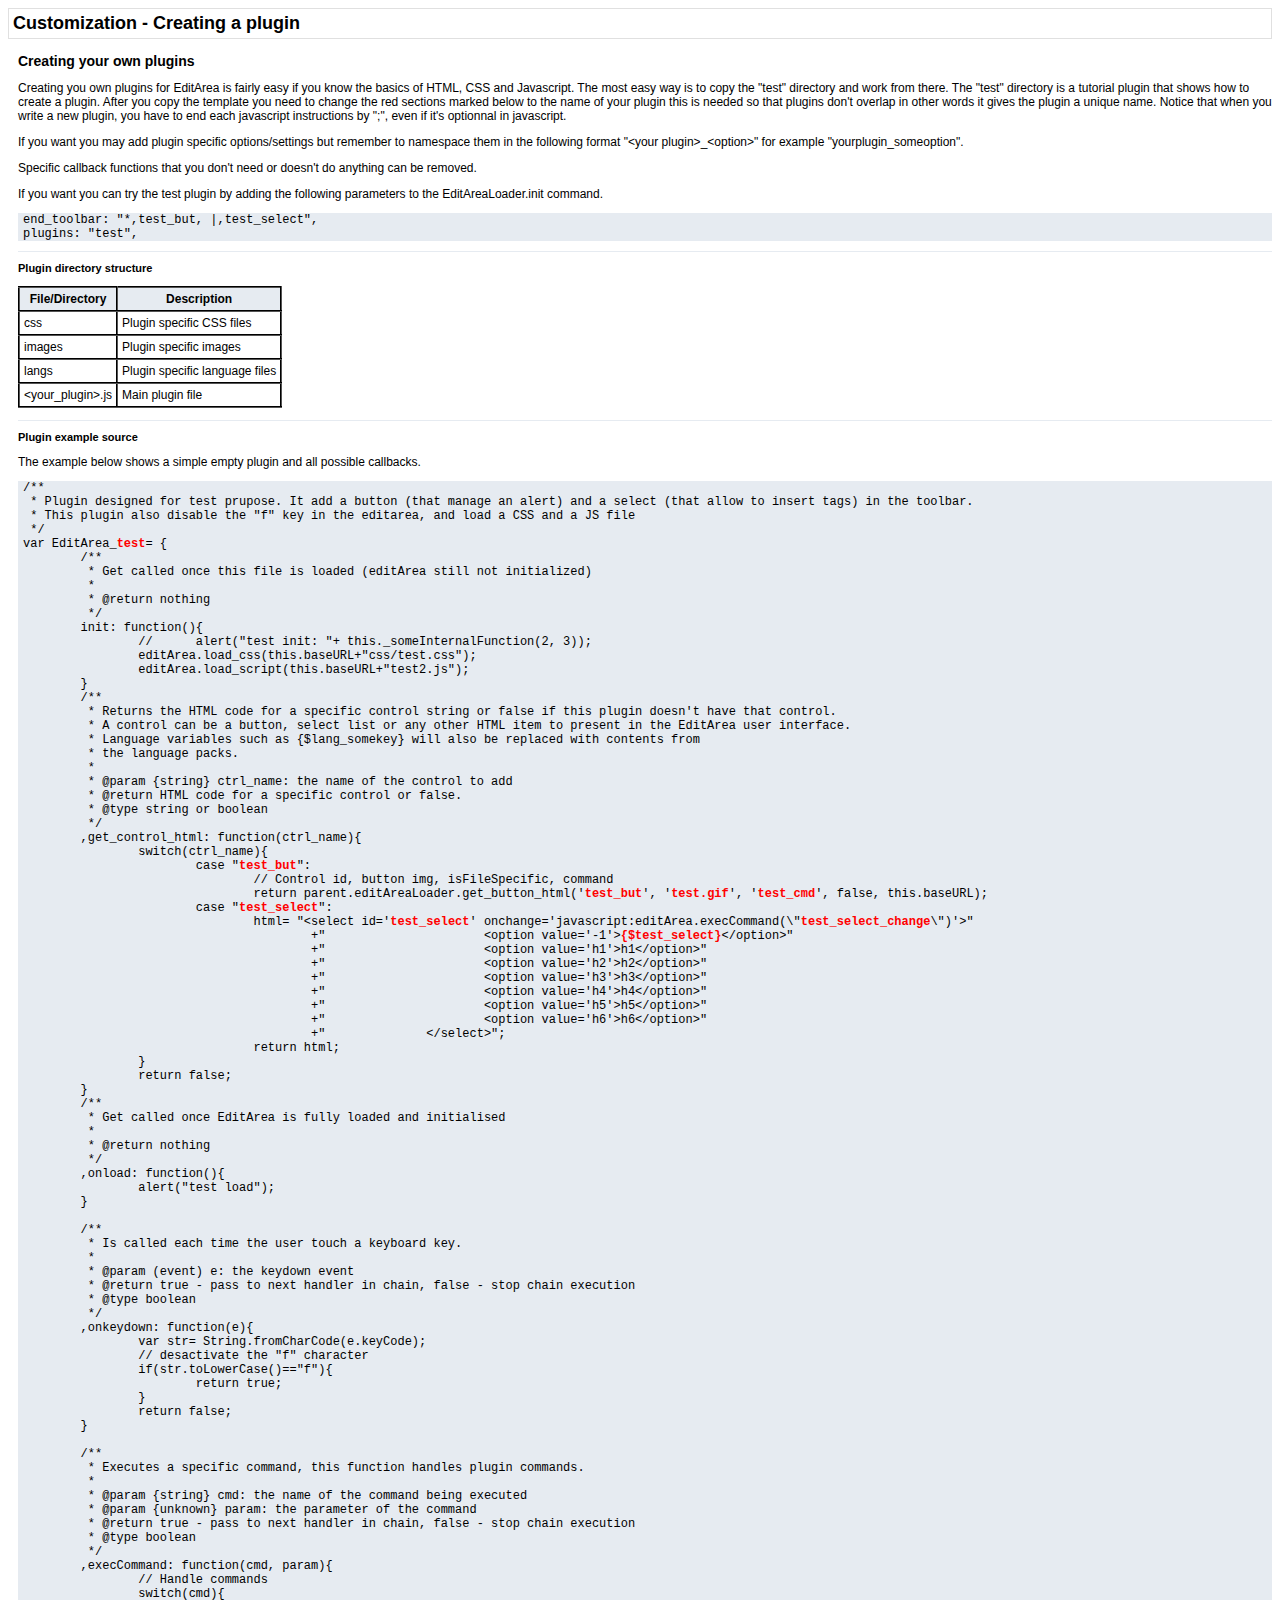
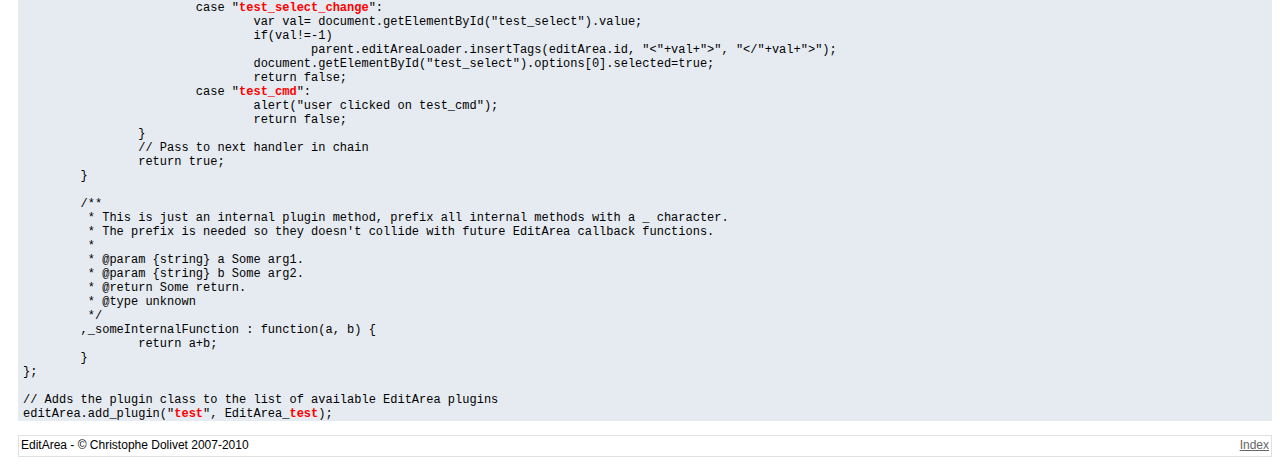
<file: editarea_0_8_2/docs/customization_plugin.html>
<?xml version="1.0" encoding="UTF-8"?>
<!DOCTYPE html PUBLIC "-//W3C//DTD XHTML 1.1//EN" "http://www.w3.org/TR/xhtml11/DTD/xhtml11.dtd">
<html xmlns="http://www.w3.org/1999/xhtml" xml:lang="en" >
<head>
	<title>EditArea documentation</title>
	<meta http-equiv="Content-Type" content="text/html; charset=utf-8" />
	<link href="doc_style.css" rel="stylesheet" type="text/css" />
</head>
<body>
	<div class='header'>
		<h1>Customization - Creating a plugin</h1>
	</div>
	<div class='content'>
	<h2>Creating your own plugins</h2>
		<p>
			Creating you own plugins for EditArea is fairly easy if you know the basics of HTML, CSS and Javascript. 
			The most easy way is to copy the &quot;test&quot; directory and work from there. The &quot;test&quot; 
			directory is a tutorial plugin that shows how to create a plugin. After you copy the template you need to 
			change the red sections marked below to the name of your plugin this is needed so that plugins don't 
			overlap in other words it gives the plugin a unique name. Notice that when you write a new plugin,
			you have to end each javascript	instructions by ";", even if it's optionnal in javascript.
		</p>

		<p>If you want you may add plugin specific options/settings but remember to namespace them in the 
			following format &quot;&lt;your plugin&gt;_&lt;option&gt;&quot; for example &quot;yourplugin_someoption&quot;.</p>
		
		<p>Specific callback functions that you don't need or doesn't do anything can be removed.</p>
		
		<p>If you want you can try the test plugin by adding the following parameters to the EditAreaLoader.init command.</p>
		<pre>end_toolbar: "*,test_but, |,test_select",
plugins: "test",</pre>
		
		<div class="separator"></div>
		<h3>Plugin directory structure</h3>
		<p>
		<table class="btable">
		<thead>
			<th>File/Directory</td>	
			<th>Description</td>	
		</thead>
		<tbody>
			<tr><td>css</td><td>Plugin specific CSS files</td></tr>
			<tr><td>images</td><td>Plugin specific images</td></tr>
			<tr><td>langs</td><td>Plugin specific language files</td></tr>
			<tr><td>&lt;your_plugin&gt;.js</td><td>Main plugin file</td></tr>
			
		</table>
		</p>
		<div class="separator"></div>
		<h3>Plugin example source</h3>
		<p>
		The example below shows a simple empty plugin and all possible callbacks.
		</p>
		<p>
		
		<div class="example">
		<pre>/**
 * Plugin designed for test prupose. It add a button (that manage an alert) and a select (that allow to insert tags) in the toolbar.
 * This plugin also disable the "f" key in the editarea, and load a CSS and a JS file
 */  
var EditArea_<span class='marked'>test</span>= {
	/**
	 * Get called once this file is loaded (editArea still not initialized)
	 *
	 * @return nothing	 
	 */	 	 	
	init: function(){	
		//	alert("test init: "+ this._someInternalFunction(2, 3));
		editArea.load_css(this.baseURL+"css/test.css");
		editArea.load_script(this.baseURL+"test2.js");
	}
	/**
	 * Returns the HTML code for a specific control string or false if this plugin doesn't have that control.
	 * A control can be a button, select list or any other HTML item to present in the EditArea user interface.
	 * Language variables such as {$lang_somekey} will also be replaced with contents from
	 * the language packs.
	 * 
	 * @param {string} ctrl_name: the name of the control to add	  
	 * @return HTML code for a specific control or false.
	 * @type string	or boolean
	 */	
	,get_control_html: function(ctrl_name){
		switch(ctrl_name){
			case "<span class='marked'>test_but</span>":
				// Control id, button img, isFileSpecific, command
				return parent.editAreaLoader.get_button_html('<span class='marked'>test_but</span>', '<span class='marked'>test.gif</span>', '<span class='marked'>test_cmd</span>', false, this.baseURL);
			case "<span class='marked'>test_select</span>":
				html= "&lt;select id='<span class='marked'>test_select</span>' onchange='javascript:editArea.execCommand(\"<span class='marked'>test_select_change</span>\")'&gt;"
					+"			&lt;option value='-1'&gt;<span class='marked'>{$test_select}</span>&lt;/option&gt;"
					+"			&lt;option value='h1'&gt;h1&lt;/option&gt;"
					+"			&lt;option value='h2'&gt;h2&lt;/option&gt;"
					+"			&lt;option value='h3'&gt;h3&lt;/option&gt;"
					+"			&lt;option value='h4'&gt;h4&lt;/option&gt;"
					+"			&lt;option value='h5'&gt;h5&lt;/option&gt;"
					+"			&lt;option value='h6'&gt;h6&lt;/option&gt;"
					+"		&lt;/select&gt;";
				return html;
		}
		return false;
	}
	/**
	 * Get called once EditArea is fully loaded and initialised
	 *	 
	 * @return nothing
	 */	 	 	
	,onload: function(){ 
		alert("test load");
	}
	
	/**
	 * Is called each time the user touch a keyboard key.
	 *	 
	 * @param (event) e: the keydown event
	 * @return true - pass to next handler in chain, false - stop chain execution
	 * @type boolean	 
	 */
	,onkeydown: function(e){
		var str= String.fromCharCode(e.keyCode);
		// desactivate the "f" character
		if(str.toLowerCase()=="f"){
			return true;
		}
		return false;
	}
	
	/**
	 * Executes a specific command, this function handles plugin commands.
	 *
	 * @param {string} cmd: the name of the command being executed
	 * @param {unknown} param: the parameter of the command	 
	 * @return true - pass to next handler in chain, false - stop chain execution
	 * @type boolean	
	 */
	,execCommand: function(cmd, param){
		// Handle commands
		switch(cmd){
			case "<span class='marked'>test_select_change</span>":
				var val= document.getElementById("test_select").value;
				if(val!=-1)
					parent.editAreaLoader.insertTags(editArea.id, "&lt;"+val+"&gt;", "&lt;/"+val+"&gt;");
				document.getElementById("test_select").options[0].selected=true; 
				return false;
			case "<span class='marked'>test_cmd</span>":
				alert("user clicked on test_cmd");
				return false;
		}
		// Pass to next handler in chain
		return true;
	}
	
	/**
	 * This is just an internal plugin method, prefix all internal methods with a _ character.
	 * The prefix is needed so they doesn't collide with future EditArea callback functions.
	 *
	 * @param {string} a Some arg1.
	 * @param {string} b Some arg2.
	 * @return Some return.
	 * @type unknown
	 */
	,_someInternalFunction : function(a, b) {
		return a+b;
	}
};

// Adds the plugin class to the list of available EditArea plugins
editArea.add_plugin("<span class='marked'>test</span>", EditArea_<span class='marked'>test</span>);</pre>
<br />
	</div>
	<div class='footer'>
		<div class="indexlink"><a href="index.html">Index</a></div>	
		<div class='copyright'>EditArea - &copy; Christophe Dolivet 2007-2010</div>
		<br style="clear: both" />
	</div>
</body>
</html>
</file>
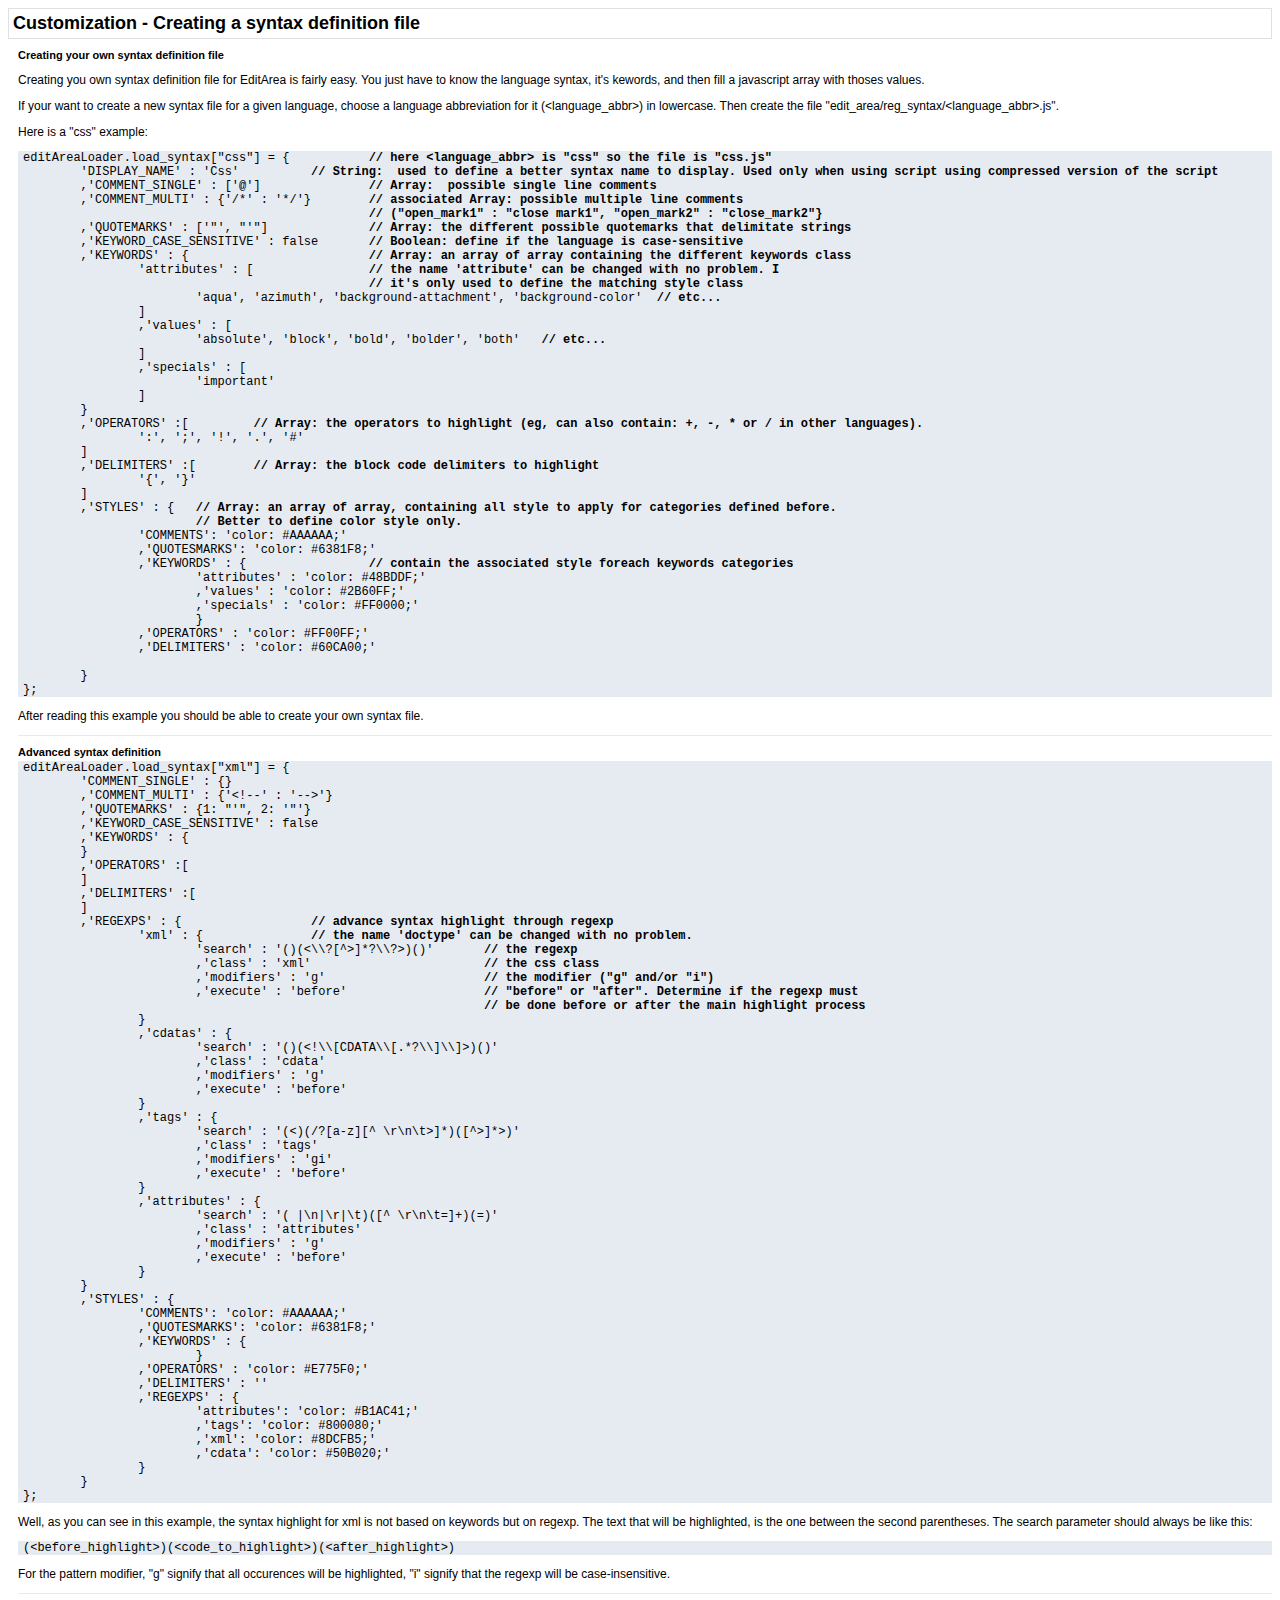
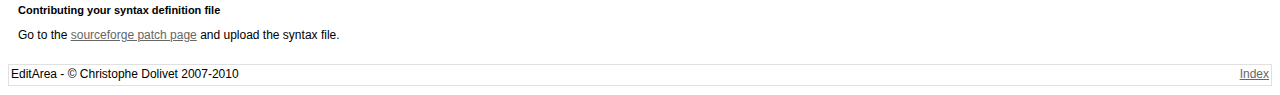
<file: editarea_0_8_2/docs/customization_syntax.html>
<?xml version="1.0" encoding="UTF-8"?>
<!DOCTYPE html PUBLIC "-//W3C//DTD XHTML 1.1//EN" "http://www.w3.org/TR/xhtml11/DTD/xhtml11.dtd">
<html xmlns="http://www.w3.org/1999/xhtml" xml:lang="en" >
<head>
	<title>EditArea documentation</title>
	<meta http-equiv="Content-Type" content="text/html; charset=utf-8" />
	<link href="doc_style.css" rel="stylesheet" type="text/css" />
</head>
<body>
	<div class='header'>
		<h1>Customization - Creating a syntax definition file</h1>
	</div>
	<div class='content'>
		<h3>Creating your own syntax definition file</h3>
		<p>Creating you own syntax definition file for EditArea is fairly easy. You just have to know the language syntax,
		it's kewords, and then fill a javascript array with thoses values.</p>
		<p>If your want to create a new syntax file for a given language, choose a language abbreviation for it
		(&lt;language_abbr&gt;) in lowercase. Then create the file &quot;edit_area/reg_syntax/&lt;language_abbr&gt;.js&quot;.</p>
		<p>Here is a &quot;css&quot; example:</p>
<pre>editAreaLoader.load_syntax["css"] = {		<strong>// here &lt;language_abbr&gt; is &quot;css&quot; so the file is &quot;css.js&quot;</strong>
	'DISPLAY_NAME' : 'Css'		<strong>// String:  used to define a better syntax name to display. Used only when using script using compressed version of the script</strong>
	,'COMMENT_SINGLE' : ['@']		<strong>// Array:  possible single line comments</strong>
	,'COMMENT_MULTI' : {'/*' : '*/'}	<strong>// associated Array: possible multiple line comments</strong> 
						<strong>// ("open_mark1" : "close mark1", "open_mark2" : "close_mark2"}</strong>
	,'QUOTEMARKS' : ['"', "'"]		<strong>// Array: the different possible quotemarks that delimitate strings</strong>
	,'KEYWORD_CASE_SENSITIVE' : false	<strong>// Boolean: define if the language is case-sensitive</strong>
	,'KEYWORDS' : {				<strong>// Array: an array of array containing the different keywords class</strong> 
		'attributes' : [		<strong>// the name 'attribute' can be changed with no problem. I</strong>
						<strong>// it's only used to define the matching style class</strong> 
			'aqua', 'azimuth', 'background-attachment', 'background-color'	<strong>// etc...</strong>
		]
		,'values' : [
			'absolute', 'block', 'bold', 'bolder', 'both' 	<strong>// etc...</strong>
		]
		,'specials' : [
			'important'
		]
	}
	,'OPERATORS' :[		<strong>// Array: the operators to highlight (eg, can also contain: +, -, * or / in other languages).</strong>
		':', ';', '!', '.', '#'
	]
	,'DELIMITERS' :[	<strong>// Array: the block code delimiters to highlight</strong>
		'{', '}'
	]
	,'STYLES' : {	<strong>// Array: an array of array, containing all style to apply for categories defined before.</strong>
			<strong>// Better to define color style only. </strong>
		'COMMENTS': 'color: #AAAAAA;'
		,'QUOTESMARKS': 'color: #6381F8;'
		,'KEYWORDS' : {			<strong>// contain the associated style foreach keywords categories</strong>
			'attributes' : 'color: #48BDDF;'
			,'values' : 'color: #2B60FF;'
			,'specials' : 'color: #FF0000;'
			}
		,'OPERATORS' : 'color: #FF00FF;'
		,'DELIMITERS' : 'color: #60CA00;'
				
	}
};</pre>
	<p>After reading this example you should be able to create your own syntax file.</p>
	<div class='separator'></div>
	<h3>Advanced syntax definition</h3>
	
<pre>editAreaLoader.load_syntax["xml"] = {
	'COMMENT_SINGLE' : {}
	,'COMMENT_MULTI' : {'&lt;!--' : '--&gt;'}
	,'QUOTEMARKS' : {1: "'", 2: '"'}
	,'KEYWORD_CASE_SENSITIVE' : false
	,'KEYWORDS' : {
	}
	,'OPERATORS' :[
	]
	,'DELIMITERS' :[
	]
	,'REGEXPS' : {			<strong>// advance syntax highlight through regexp</strong>
		'xml' : {		<strong>// the name 'doctype' can be changed with no problem.</strong>
			'search' : '()(&lt;\\?[^&gt;]*?\\?&gt;)()'	<strong>// the regexp</strong>
			,'class' : 'xml'			<strong>// the css class</strong>
			,'modifiers' : 'g'			<strong>// the modifier (&quot;g&quot; and/or &quot;i&quot;)</strong>
			,'execute' : 'before'			<strong>// &quot;before&quot; or &quot;after&quot;. Determine if the regexp must </strong>
								<strong>// be done before or after the main highlight process</strong>
		}
		,'cdatas' : {
			'search' : '()(&lt;!\\[CDATA\\[.*?\\]\\]&gt;)()'
			,'class' : 'cdata'
			,'modifiers' : 'g'
			,'execute' : 'before' 
		}
		,'tags' : {
			'search' : '(&lt;)(/?[a-z][^ \r\n\t&gt;]*)([^&gt;]*&gt;)'
			,'class' : 'tags'
			,'modifiers' : 'gi'
			,'execute' : 'before' 
		}
		,'attributes' : {
			'search' : '( |\n|\r|\t)([^ \r\n\t=]+)(=)'
			,'class' : 'attributes'
			,'modifiers' : 'g'
			,'execute' : 'before'
		}
	}
	,'STYLES' : {
		'COMMENTS': 'color: #AAAAAA;'
		,'QUOTESMARKS': 'color: #6381F8;'
		,'KEYWORDS' : {
			}
		,'OPERATORS' : 'color: #E775F0;'
		,'DELIMITERS' : ''
		,'REGEXPS' : {
			'attributes': 'color: #B1AC41;'
			,'tags': 'color: #800080;'
			,'xml': 'color: #8DCFB5;'
			,'cdata': 'color: #50B020;'
		}	
	}		
};</pre>
	<p>Well, as you can see in this example, the syntax highlight for xml is not based on keywords but on regexp. 
	The text that will be highlighted, is the one between the second parentheses. The search parameter should always
	be like this:
	</p>
	<pre>(&lt;before_highlight&gt;)(&lt;code_to_highlight&gt;)(&lt;after_highlight&gt;)</pre>
	<p>For the pattern modifier, &quot;g&quot; signify that all occurences will be highlighted, &quot;i&quot; signify
	that the regexp will be case-insensitive.</p>
	
	<div class='separator'></div>
	
	<h3>Contributing your syntax definition file</h3>
	<p>
		Go to the <a href="http://sourceforge.net/tracker/?atid=829999&group_id=164008&func=browse">sourceforge patch page</a>
		and upload the syntax file.
	</p>
	
	
	</div>
	<div class='footer'>
		<div class="indexlink"><a href="index.html">Index</a></div>	
		<div class='copyright'>EditArea - &copy; Christophe Dolivet 2007-2010</div>
		<br style="clear: both" />
	</div>
</body>
</html>
</file>
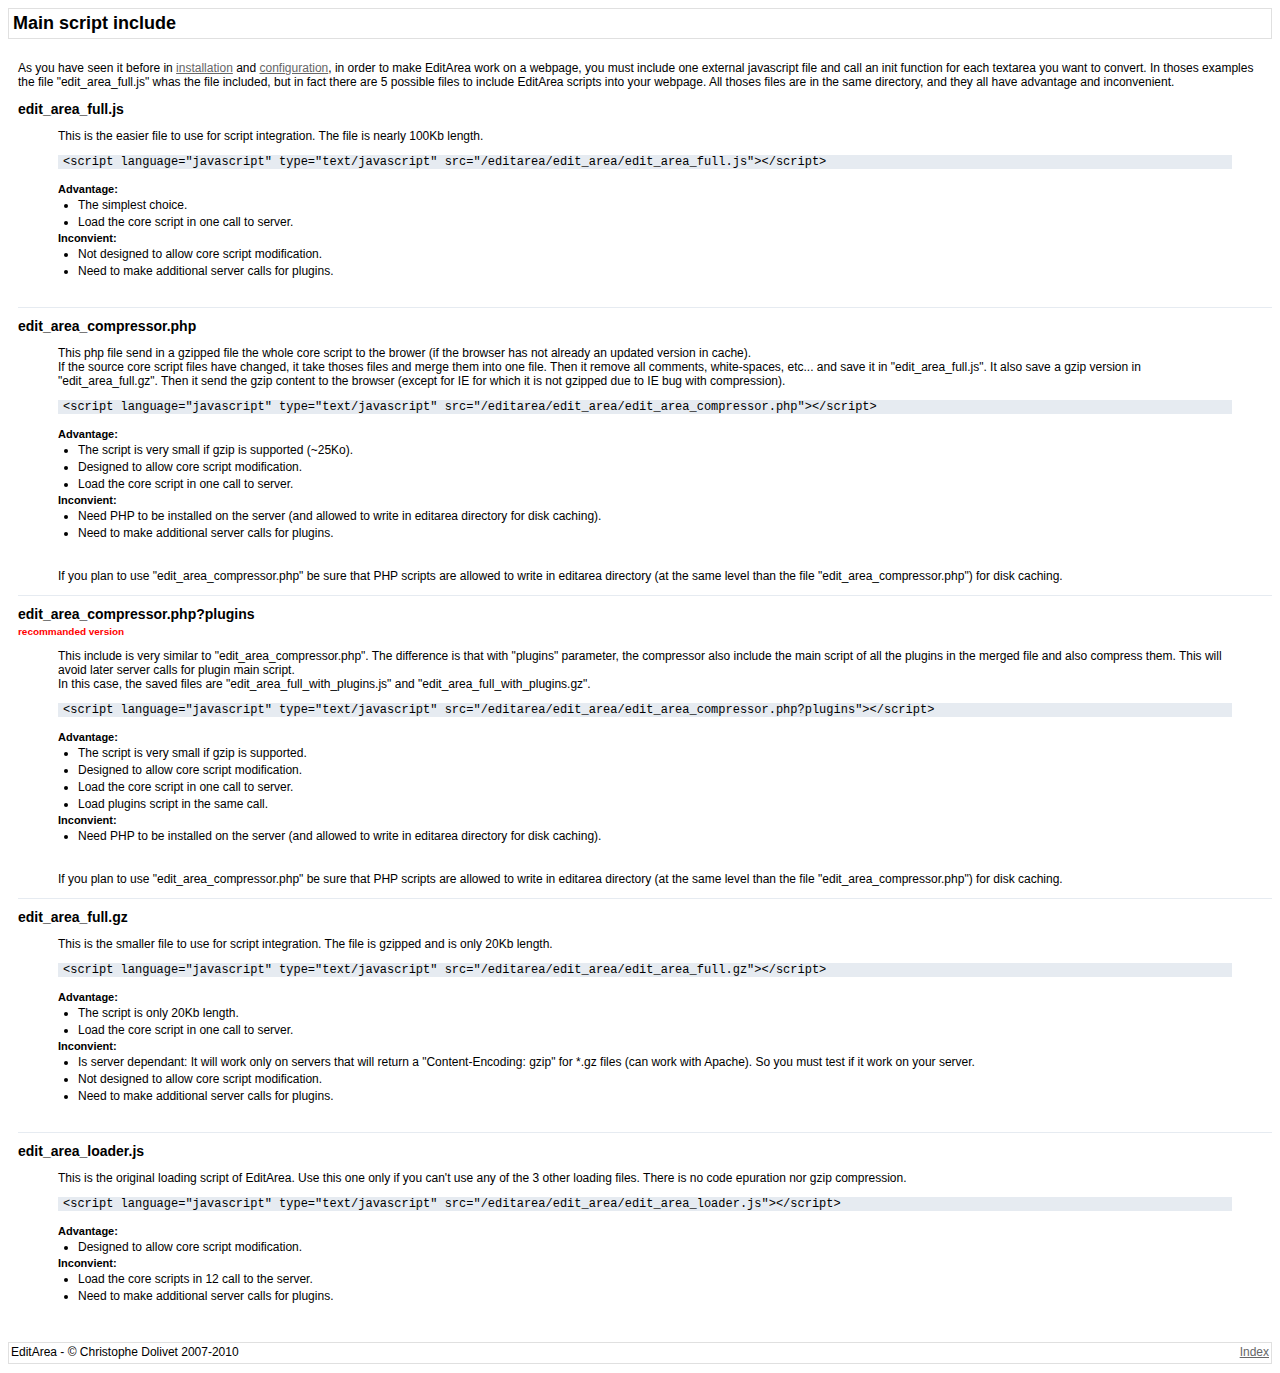
<file: editarea_0_8_2/docs/include.html>
<?xml version="1.0" encoding="UTF-8"?>
<!DOCTYPE html PUBLIC "-//W3C//DTD XHTML 1.1//EN" "http://www.w3.org/TR/xhtml11/DTD/xhtml11.dtd">
<html xmlns="http://www.w3.org/1999/xhtml" xml:lang="en" >
<head>
	<title>EditArea documentation</title>
	<meta http-equiv="Content-Type" content="text/html; charset=utf-8" />
	<link href="doc_style.css" rel="stylesheet" type="text/css" />
</head>
<body>
	<div class='header'>
		<h1>Main script include</h1>
	</div>
	<div class='content'>
		<p>As you have seen it before in <a href='installation.html'>installation</a> and 
		<a href='configuration.html'>configuration</a>, in order to make EditArea work on a 
		webpage, you must include one external javascript file and call an init 
		function for each textarea you want to convert. 
		In thoses examples the file "edit_area_full.js" whas the file included, 
		but in fact there are 5 possible files to include EditArea scripts 
		into your webpage. All thoses files are in the same directory, 
		and they all have advantage and inconvenient.
		</p>
		
		<h2>edit_area_full.js</h2>
		<blockquote>
		<p>This is the easier file to use for script integration. The file is nearly 100Kb length.
<pre>&lt;script language=&quot;javascript&quot; type=&quot;text/javascript&quot; src=&quot;/editarea/edit_area/edit_area_full.js&quot;&gt;&lt;/script&gt;</pre>
			<br />
			<h3>Advantage:</h3>
			<ul>
				<li>The simplest choice.</li>
				<li>Load the core script in one call to server.</li>
			</ul>
			<h3>Inconvient:</h3>
			<ul>
				<li>Not designed to allow core script modification.</li>
				<li>Need to make additional server calls for plugins.</li>
			</ul>
			<br />
		</p>
		</blockquote>
		
		<div class='separator'></div>
		
		<h2>edit_area_compressor.php</h2>
		<blockquote>
		<p>This php file send in a gzipped file the whole core script to the brower (if the browser 
			has not already an updated version in cache). 
			<br />
			If the source core script files have changed, it take thoses files and merge them into one file.
			Then it remove all comments, white-spaces, etc... and save it in 
			"edit_area_full.js". It also save a gzip version in 
			"edit_area_full.gz". Then it send the gzip content to the browser (except for IE for which it is not gzipped due to IE bug with compression). 
<pre>&lt;script language=&quot;javascript&quot; type=&quot;text/javascript&quot; src=&quot;/editarea/edit_area/edit_area_compressor.php&quot;&gt;&lt;/script&gt;</pre>
			<br />
			<h3>Advantage:</h3>
			<ul>
				<li>The script is very small if gzip is supported (~25Ko).</li>
				<li>Designed to allow core script modification.</li>
				<li>Load the core script in one call to server.</li>			
			</ul>
			<h3>Inconvient:</h3>
			<ul>
				<li>Need PHP to be installed on the server (and allowed to write in editarea directory for disk caching).</li>
				<li>Need to make additional server calls for plugins.</li>
			</ul>
			<br />
		</p>
		<p>If you plan to use &quot;edit_area_compressor.php&quot; be sure that PHP scripts are allowed 
			to write in editarea directory (at the same level than the file &quot;edit_area_compressor.php&quot;) 
			for disk caching.
		</p>
		</blockquote>
		
		<div class='separator'></div>
		
		<h2>edit_area_compressor.php?plugins</h2>
		<h5 class='marked'>recommanded version</h5>
		<blockquote>
		<p>This include is very similar to &quot;edit_area_compressor.php&quot;. The difference is that 
			with &quot;plugins&quot; parameter, the compressor also include the main script of all the plugins
			in the merged file and also compress them. This will avoid later server calls for plugin main script.
			<br />
			In this case, the saved files are "edit_area_full_with_plugins.js" and "edit_area_full_with_plugins.gz".   
<pre>&lt;script language=&quot;javascript&quot; type=&quot;text/javascript&quot; src=&quot;/editarea/edit_area/edit_area_compressor.php?plugins&quot;&gt;&lt;/script&gt;</pre>
			<br />
			<h3>Advantage:</h3>
			<ul>
				<li>The script is very small if gzip is supported.</li>
				<li>Designed to allow core script modification.</li>
				<li>Load the core script in one call to server.</li>
				<li>Load plugins script in the same call.</li>			
			</ul>
			<h3>Inconvient:</h3>
			<ul>
				<li>Need PHP to be installed on the server (and allowed to write in editarea directory for disk caching).</li>
			</ul>
			<br />
		</p>
		<p>If you plan to use &quot;edit_area_compressor.php&quot; be sure that PHP scripts are allowed 
			to write in editarea directory (at the same level than the file &quot;edit_area_compressor.php&quot;) 
			for disk caching.
		</p>
		</blockquote>
		
		<div class='separator'></div>
		
		<h2>edit_area_full.gz</h2>
		<blockquote>
		<p>This is the smaller file to use for script integration. The file is gzipped and is only 20Kb 
			length. 
<pre>&lt;script language=&quot;javascript&quot; type=&quot;text/javascript&quot; src=&quot;/editarea/edit_area/edit_area_full.gz&quot;&gt;&lt;/script&gt;</pre>
			<br />
			<h3>Advantage:</h3>
			<ul>
				<li>The script is only 20Kb length.</li>
				<li>Load the core script in one call to server.</li>
			</ul>
			<h3>Inconvient:</h3>
			<ul>
				<li>Is server dependant: It will work only on servers that will return a 
					"Content-Encoding: gzip" for *.gz files (can work with Apache). 
					So you must test if it work on your server.</li>
				<li>Not designed to allow core script modification.</li>
				<li>Need to make additional server calls for plugins.</li>
			</ul>
			<br />
		</p>
		</blockquote>
		
		<div class='separator'></div>
		
		<h2>edit_area_loader.js</h2>
		<blockquote>
		<p>This is the original loading script of EditArea. Use this one only if you can't use 
			any of the 3 other loading files. There is no code epuration nor gzip compression.  
<pre>&lt;script language=&quot;javascript&quot; type=&quot;text/javascript&quot; src=&quot;/editarea/edit_area/edit_area_loader.js&quot;&gt;&lt;/script&gt;</pre>
			<br />
			<h3>Advantage:</h3>
			<ul>
				<li>Designed to allow core script modification.</li>
			</ul>
			<h3>Inconvient:</h3>
			<ul>
				<li>Load the core scripts in 12 call to the server.</li>
				<li>Need to make additional server calls for plugins.</li>
			</ul>
			<br />
		</p>
		</blockquote>
		
	</div>
	<div class='footer'>
		<div class="indexlink"><a href="index.html">Index</a></div>	
		<div class='copyright'>EditArea - &copy; Christophe Dolivet 2007-2010</div>
		<br style="clear: both" />
	</div>
</body>
</html>
</file>
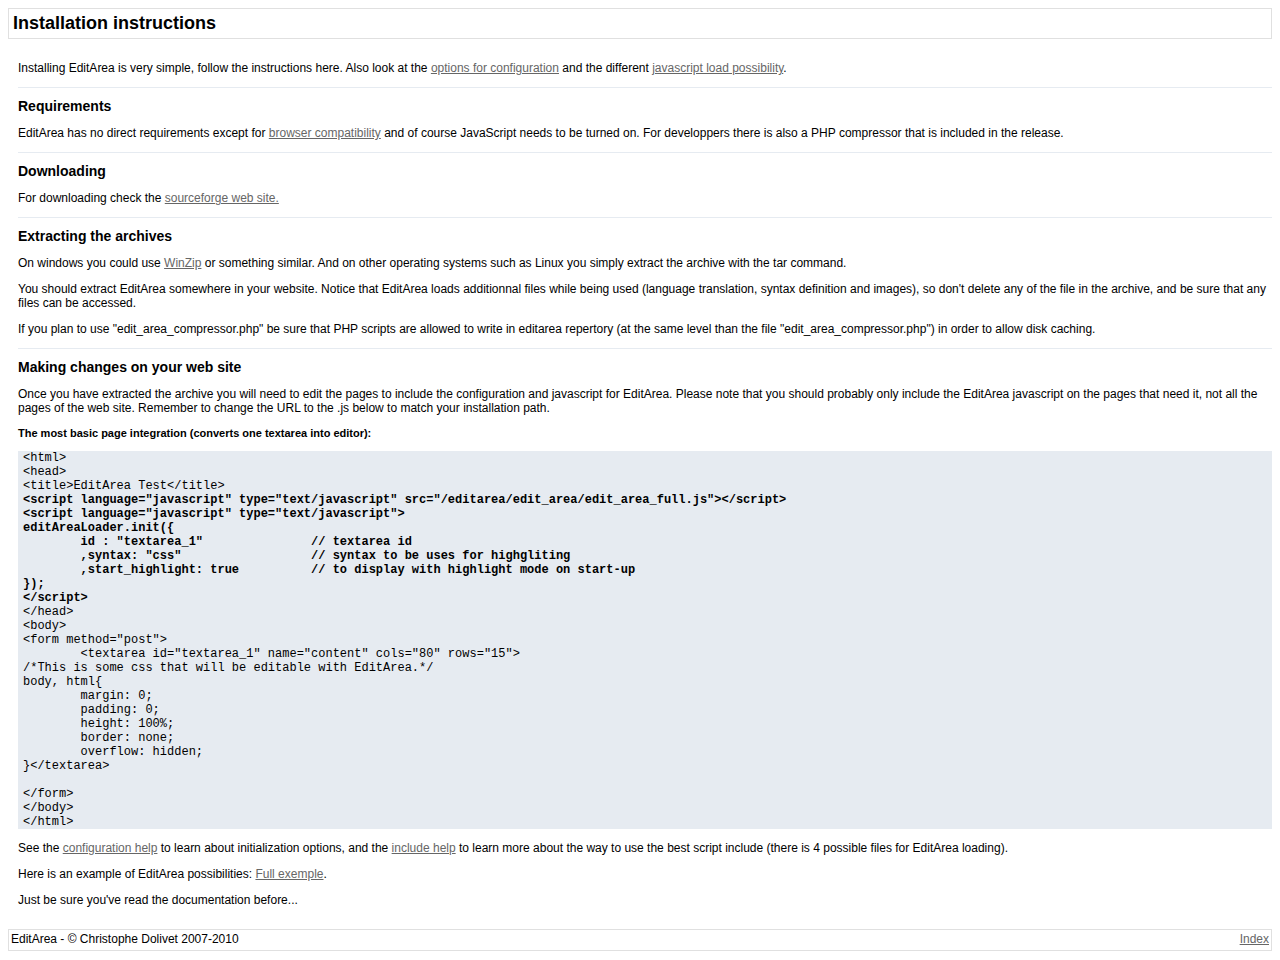
<file: editarea_0_8_2/docs/installation.html>
<?xml version="1.0" encoding="UTF-8"?>
<!DOCTYPE html PUBLIC "-//W3C//DTD XHTML 1.1//EN" "http://www.w3.org/TR/xhtml11/DTD/xhtml11.dtd">
<html xmlns="http://www.w3.org/1999/xhtml" xml:lang="en" >
<head>
	<title>EditArea documentation</title>
	<meta http-equiv="Content-Type" content="text/html; charset=utf-8" />
	<link href="doc_style.css" rel="stylesheet" type="text/css" />
</head>
<body>
	<div class='header'>
		<h1>Installation instructions</h1>
	</div>
	<div class='content'>
		<p>Installing EditArea is very simple, follow the instructions here. Also look at the 
			<a href="configuration.html">options for configuration</a> and the different 
			<a href='include.html'>javascript load possibility</a>.
		</p>
		<div class="separator"></div>

		<h2>Requirements</h2>
		<p>EditArea has no direct requirements except for <a href="compatiblity.html">browser
			compatibility</a> and of course JavaScript needs to be turned on. 
			For developpers there is also a PHP compressor that is included in the release.
		</p>
		<div class="separator"></div>
		
		<h2>Downloading</h2>
		<p>For downloading check the <a href="https://sourceforge.net/projects/editarea/"> 
			sourceforge web site.</a>
		</p>
		<div class="separator"></div>
		
		<h2>Extracting the archives</h2>
		<p>On windows you could use <a href="http://www.winzip.com">WinZip</a> or something similar. 
			And on other operating systems such as Linux you simply extract the archive with 
			the tar command.
		</p>
		<p>
			You should extract EditArea somewhere in your website. Notice that EditArea loads additionnal files 
			while being used (language translation, syntax definition and images), so don't delete any of the 
			file in the archive, and be sure that any files can be accessed.
		</p>
		<p>
			If you plan to use &quot;edit_area_compressor.php&quot; be sure that PHP scripts are allowed 
			to write in editarea repertory (at the same level than the file &quot;edit_area_compressor.php&quot;) 
			in order to allow disk caching.
		</p>
		<div class="separator"></div>

		<h2>Making changes on your web site</h2>
		<p>Once you have extracted the archive you will need to edit the pages 
			to include the configuration and javascript for EditArea. 
			Please note that you should probably only include the EditArea javascript on the pages 
			that need it, not all the pages of the web site. Remember to change the URL to
			the .js below to match your installation path.</p>
		<p>
		<h3>The most basic page integration (converts one textarea into editor):</h3>
		<p>
<pre>
&lt;html&gt;
&lt;head&gt;
&lt;title&gt;EditArea Test&lt;/title&gt;
<strong>&lt;script language=&quot;javascript&quot; type=&quot;text/javascript&quot; src=&quot;/editarea/edit_area/edit_area_full.js&quot;&gt;&lt;/script&gt;
&lt;script language=&quot;javascript&quot; type=&quot;text/javascript&quot;&gt;
editAreaLoader.init({
	id : &quot;textarea_1&quot;		// textarea id
	,syntax: "css"			// syntax to be uses for highgliting
	,start_highlight: true		// to display with highlight mode on start-up
});
&lt;/script&gt;</strong>
&lt;/head&gt;
&lt;body&gt;
&lt;form method=&quot;post&quot;&gt;
	&lt;textarea id=&quot;textarea_1&quot; name=&quot;content&quot; cols=&quot;80&quot; rows=&quot;15&quot;&gt;
/*This is some css that will be editable with EditArea.*/
body, html{
	margin: 0; 
	padding: 0;
	height: 100%;
	border: none;
	overflow: hidden;
}&lt;/textarea&gt;

&lt;/form&gt;
&lt;/body&gt;
&lt;/html&gt;
</pre>
		</p>
		<p>
			See the <a href='configuration.html'>configuration help</a> to learn about 
			initialization options, 
			and the <a href='include.html'>include help</a> to learn more about the way 
			to use the best script include (there is 4 possible files for EditArea loading).
		</p>
		<p>
			Here is an example of EditArea possibilities: <a href="../exemples/exemple_full.html">Full exemple</a>.  
		</p>
		<p>
			Just be sure you've read the documentation before...
		</p>
	</div>
	<div class='footer'>
		<div class="indexlink"><a href="index.html">Index</a></div>	
		<div class='copyright'>EditArea - &copy; Christophe Dolivet 2007-2010</div>
		<br style="clear: both" />
	</div>
</body>
</html>
</file>
<file: test.css>
.sign
    {
                width: 155px;
                height:27% ;
                margin-left: 51%;
                position: absolute;
                margin-top:-2%;
    }
   
    #login:hover
    {
	cursor:pointer;
        box-shadow:none;
	text-shadow:0 0 1px white;
        /*border-radius: 10px 10px 10px 10px;*/
    }
    #login

    {
        background-image: linear-gradient(0deg, rgb(58, 92, 146) 0%, rgb(87, 120, 173) 100%);
        box-shadow: 0px 1px 0px rgba(255, 255, 255, 0.3) inset;
        text-transform: uppercase;
        text-decoration: none;
        font-size: 13px;
        line-height: px;
        display: inline-block;
        color: white;
        font-family: "ProximaNova",Arial,Helvetica,sans-serif;
        font-weight: 600;
        text-shadow: 0px 1px 0px rgba(0, 0, 0, 0.2);
        border: 1px solid rgb(58, 92, 146);
        right: 85px;
        width: 170px;
        border-radius: 3px 0px 0px 3px;
        position: relative;
        margin-top: 10px;
        
        
    }
    #intro
    {
        height: 100%;
        
        width: 100%;
        
        background-image: url("adidas.jpg") ;
        position:fixed;
        background-size: cover;
        margin: auto;
        left: 0px;      
    }

    #intro h1
    {
        width:50%;
        text-shadow: 0px 1px rgba(0, 0, 0, 0.21);
        font-family: "ProximaNova",Futura,"Gill Sans","Century Gothic","Dejavu Sans","Trebuchet MS",sans-serif;
        font-size: 4.0625rem;
        color: white;
        font-weight: 100;
       	word-spacing: 1.2px;
        letter-spacing: 0.0900rem;
        padding-left: 15%;

    }
    #intro h2
    {
        width:45%;
        text-shadow: 0px 1px rgba(0, 0, 0, 0.21);
        font-family: "ProximaNova",Futura,"Gill Sans","Century Gothic","Dejavu Sans","Trebuchet MS",sans-serif;
        color: white;
        font-weight: normal;
        line-height: 1.3334;
        font-size: 1.5rem;
        letter-spacing: 0.0825rem;
        margin-left: 25%;

    }
</file>
<file: editarea_0_8_2/docs/doc_style.css>
body {
	background-color: #FFFFFF;
	font-family: Verdana, Arial, helvetica, sans-serif;
	font-size: 12px;
}

h1{
	font-size: 18px;
	font-weight: bold;
	padding: 0;
	margin: 4px;
}

h2 {
	font-size: 14px;
	font-weight: bold;
	padding: 0;
	margin: 0;
	margin-top: 4px;
	margin-bottom: 4px;
}

h3 {
	font-size: 11px;
	font-weight: bold;
	padding: 0;
	margin: 0;
	margin-bottom: 3px;
}

h4, h5, h6{
	margin: 0;
	padding: 0;
}

pre, code{
	margin: 0;
	padding: 0 5px;
	background-color: #E6EBF1;
}


a:hover{
	color: #666666;
	text-decoration: underline;
}

a{
	color: #666666;
	text-decoration: underline;
}

ul, ol{
	padding: 0px;
	margin: 3px 0 3px 10px;
}

li{
	padding: 0;
	margin: 3px 0 3px 10px;
}

li li{
	padding: 0;
	margin-left: 30px;
}

table{
	border-collapse: collapse;	
}

td, th{
	padding: 4px;
	border: 2px groove #000000;
}

thead {
	background-color: #E6EBF1;	
}

.header{
	border: #E0E0E0 solid 1px;
}

.footer{
	border: #E0E0E0 solid 1px;	
	height: 1.3em;
	padding: 2px;
}

.content{
	padding: 10px 0 10px 10px;
}

.indexlink{
	float: right;
}

.separator {
	border-bottom: 1px solid #E6EBF1;
	margin-top: 10px;
	margin-bottom: 10px;
}


.optionlist li li{
	text-indent: -15px;
	padding-left: 15px;
	line-height: 1.3em;
}

.optionlist .underline{
	background-color: #E6EBF1;
	border-bottom: dashed #000000 1px; 
}

.marked{
	color: #FF0000;
	font-weight: bold;
}
</file>
